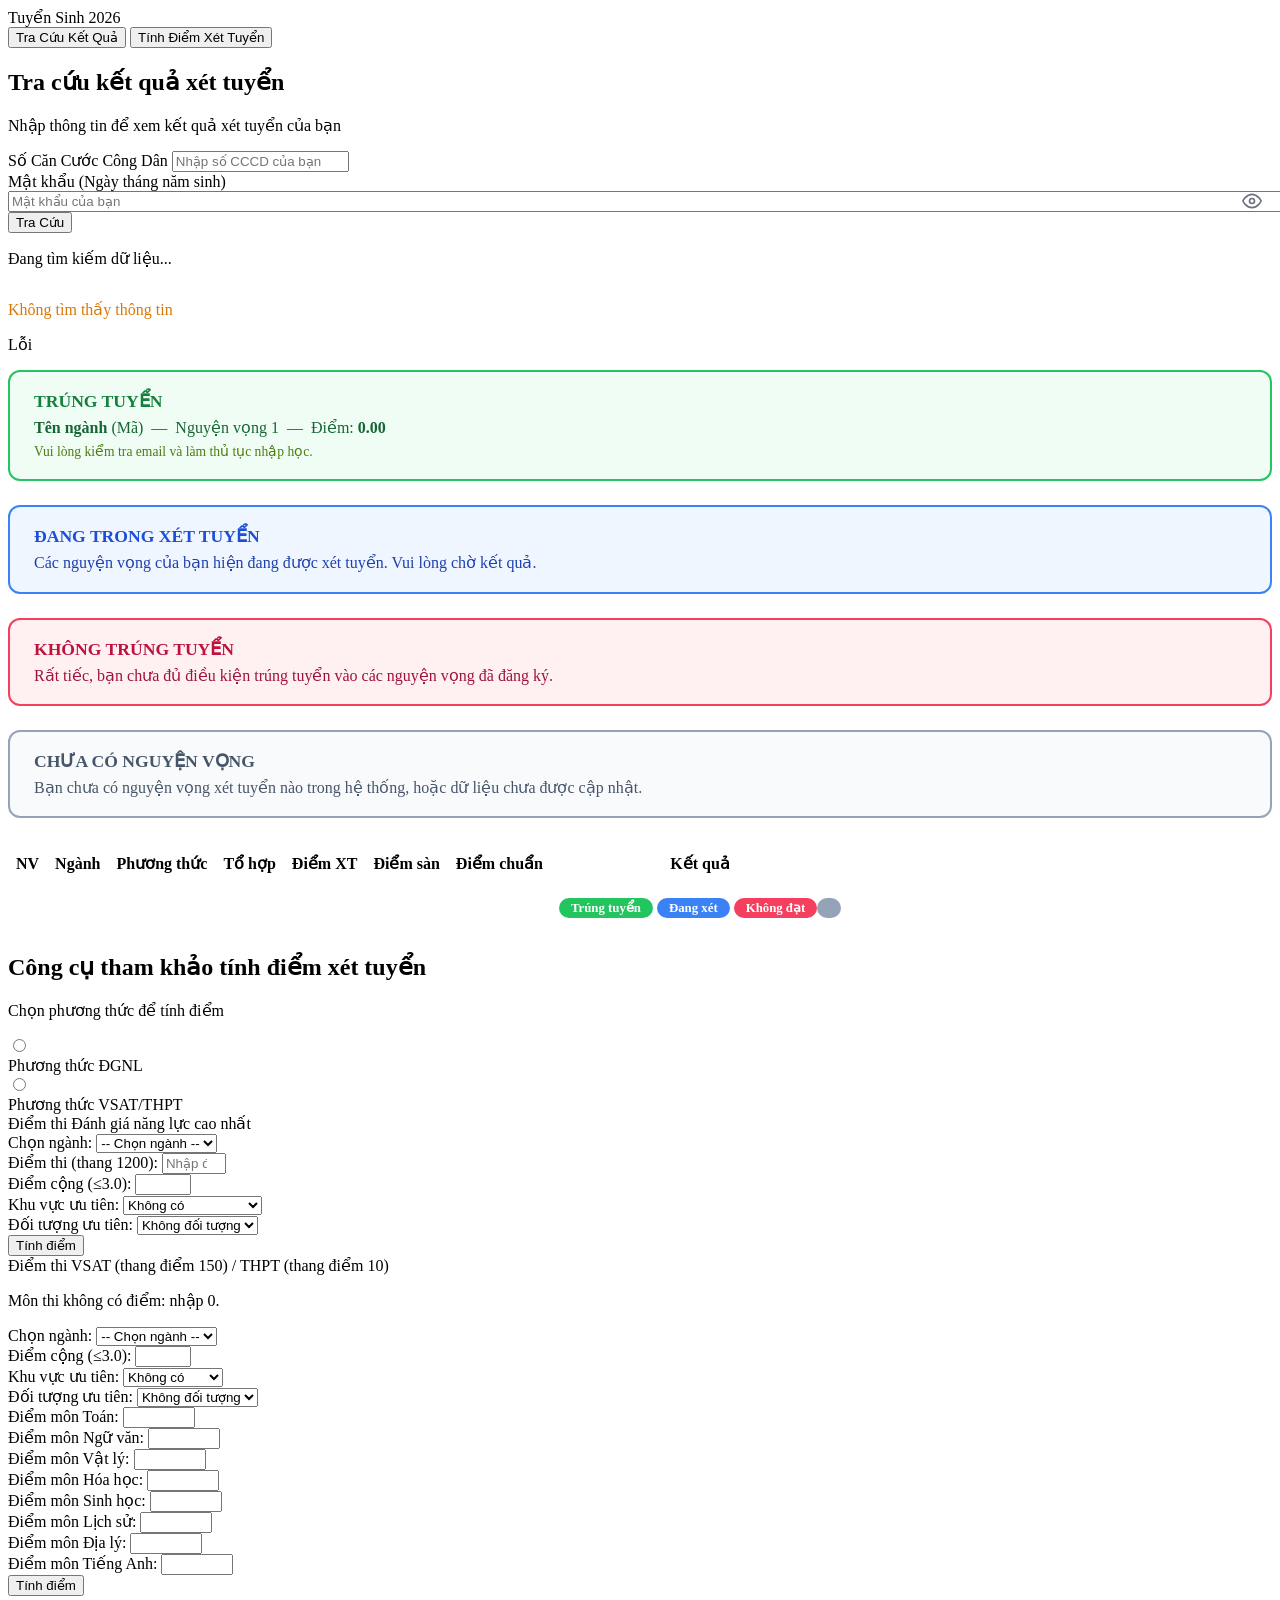
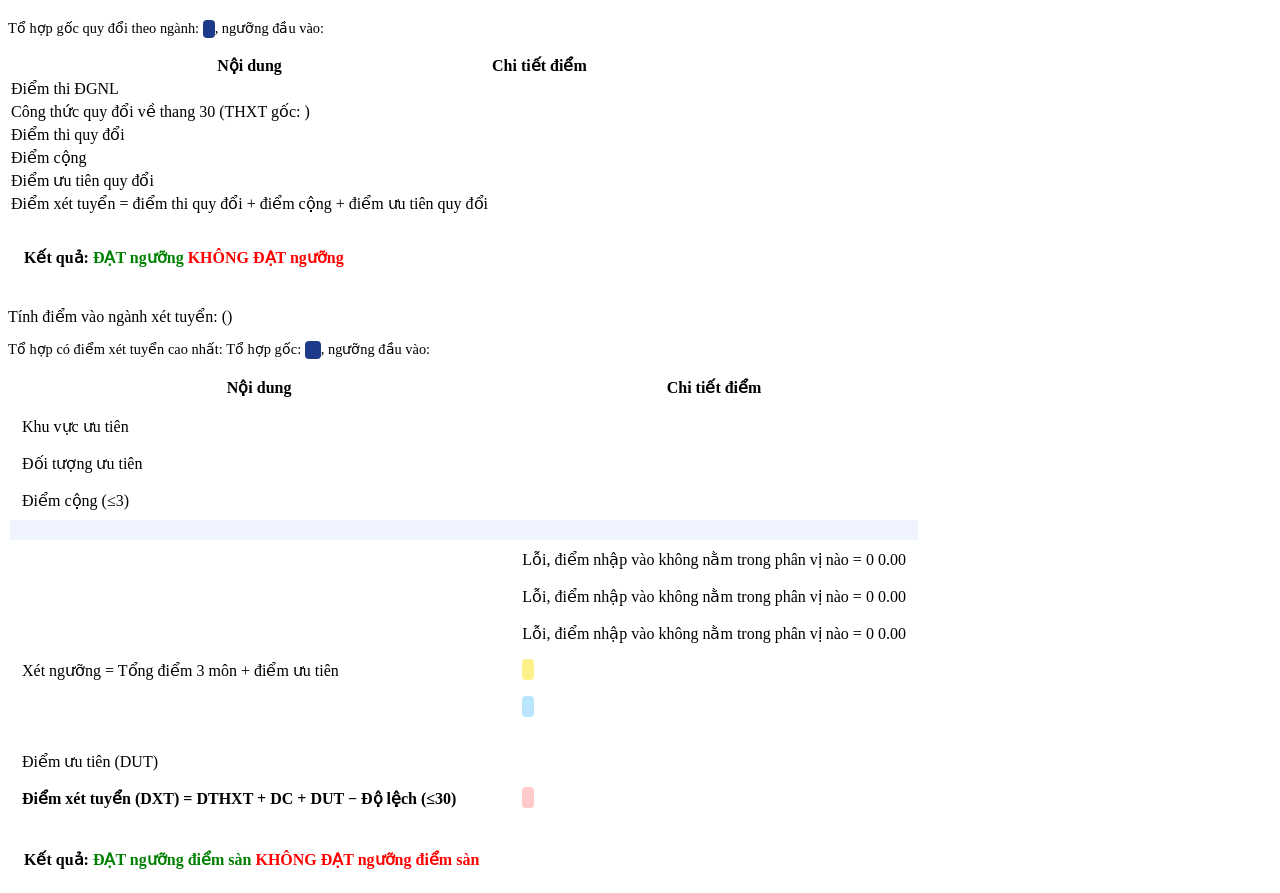
<file: src/main/webappv2/index.html>
<!DOCTYPE html>
<html lang="vi" xmlns:th="http://www.thymeleaf.org">

<head>
    <meta charset="UTF-8">
    <meta name="viewport" content="width=device-width, initial-scale=1.0">
    <title>Cổng Thông Tin Tuyển Sinh - Tra Cứu & Tính Điểm</title>
    <meta name="description" content="Tra cứu kết quả xét tuyển và tham khảo cách tính điểm xét tuyển đại học.">
    <link href="https://fonts.googleapis.com/css2?family=Inter:wght@300;400;500;600;700&display=swap" rel="stylesheet">
    <link rel="stylesheet" th:href="@{/css/styles.css}">
</head>

<body>
    <div class="background-blobs">
        <div class="blob blob-1"></div>
        <div class="blob blob-2"></div>
    </div>

    <nav class="navbar">
        <div class="nav-container">
            <div class="logo">
                <div class="logo-icon"></div>
                <span>Tuyển Sinh 2026</span>
            </div>
            <div class="nav-links">
                <button th:class="${activeTab == 'tinhdiem' ? 'nav-btn' : 'nav-btn active'}"
                    data-target="tab-tracuu">Tra Cứu Kết Quả</button>
                <button th:class="${activeTab == 'tinhdiem' ? 'nav-btn active' : 'nav-btn'}"
                    data-target="tab-tinhdiem">Tính Điểm Xét Tuyển</button>
            </div>
        </div>
    </nav>

    <main class="main-content">
        <!-- TAB TRA CỨU -->
        <section id="tab-tracuu" th:class="${activeTab == 'tinhdiem' ? 'tab-pane' : 'tab-pane active'}">
            <div class="card glass-card">
                <div class="card-header">
                    <h2>Tra cứu kết quả xét tuyển</h2>
                    <p>Nhập thông tin để xem kết quả xét tuyển của bạn</p>
                </div>

                <!-- Login Form -->
                <form id="tracuu-form" class="tracuu-form" th:action="@{/tracuu}" method="post">
                    <div class="form-group">
                        <label for="cccd">Số Căn Cước Công Dân</label>
                        <input type="text" id="cccd" name="cccd" placeholder="Nhập số CCCD của bạn" required
                            th:value="${inputCccd}">
                    </div>
                    <div class="form-group">
                        <label for="password">Mật khẩu (Ngày tháng năm sinh)</label>
                        <div style="position: relative;">
                            <input type="password" id="password" name="password" placeholder="Mật khẩu của bạn" required
                                title="Vui lòng nhập mật khẩu" style="width: 100%; padding-right: 40px;"
                                th:value="${inputPassword}">
                            <button type="button" id="togglePassword"
                                style="position: absolute; right: 10px; top: 50%; transform: translateY(-50%); background: none; border: none; cursor: pointer; color: #6b7280; padding: 0; display: flex;">
                                <svg id="eye-icon" xmlns="http://www.w3.org/2000/svg" width="20" height="20"
                                    viewBox="0 0 24 24" fill="none" stroke="currentColor" stroke-width="2"
                                    stroke-linecap="round" stroke-linejoin="round">
                                    <path d="M1 12s4-8 11-8 11 8 11 8-4 8-11 8-11-8-11-8z"></path>
                                    <circle cx="12" cy="12" r="3"></circle>
                                </svg>
                            </button>
                        </div>
                    </div>
                    <button type="submit" class="btn btn-primary btn-block">Tra Cứu</button>
                </form>

                <!-- Loading State -->
                <div id="tracuu-loading" class="hidden text-center p-4">
                    <div class="spinner"></div>
                    <p>Đang tìm kiếm dữ liệu...</p>
                </div>

                <!-- Result Area -->
                <div id="tracuu-result" class="result-area" style="margin-top: 2rem;" th:if="${result != null}">

                    <!-- Lỗi không tìm thấy -->
                    <div th:if="${!result.success}">
                        <div class="result-box error" style="border-left-color: #f59e0b;">
                            <div class="result-header" style="color: #d97706;">Không tìm thấy thông tin</div>
                            <p th:text="${result.message}">Lỗi</p>
                        </div>
                    </div>

                    <!-- Thành công -->
                    <div th:if="${result.success}">

                        <!-- Banner Trúng tuyển -->
                        <div th:if="${result.admitted}"
                            style="background: #f0fdf4; border: 2px solid #22c55e; border-radius: 12px; padding: 1.2rem 1.5rem; margin-bottom: 1.5rem;">
                            <div style="font-size: 1.1rem; font-weight: 700; color: #15803d; margin-bottom: 6px;">TRÚNG
                                TUYỂN</div>
                            <div style="color: #166534;">
                                <strong th:text="${result.admittedNV.tenNganh}">Tên ngành</strong>
                                (<span th:text="${result.admittedNV.maNganh}">Mã</span>)
                                &nbsp;—&nbsp; Nguyện vọng <span th:text="${result.admittedNV.thuTu}">1</span>
                                &nbsp;—&nbsp; Điểm: <strong
                                    th:text="${#numbers.formatDecimal(result.admittedNV.diemXetTuyen, 1, 2)}">0.00</strong>
                            </div>
                            <div style="font-size: 0.85rem; color: #4d7c0f; margin-top: 6px;">Vui lòng kiểm tra email và
                                làm thủ tục nhập học.</div>
                        </div>

                        <!-- Banner Đang xét -->
                        <div th:if="${!result.admitted and result.pending}"
                            style="background: #eff6ff; border: 2px solid #3b82f6; border-radius: 12px; padding: 1.2rem 1.5rem; margin-bottom: 1.5rem;">
                            <div style="font-size: 1.1rem; font-weight: 700; color: #1d4ed8; margin-bottom: 6px;">ĐANG
                                TRONG XÉT TUYỂN</div>
                            <div style="color: #1e40af;">Các nguyện vọng của bạn hiện đang được xét tuyển. Vui lòng chờ
                                kết quả.</div>
                        </div>

                        <!-- Banner Rớt -->
                        <div th:if="${!result.admitted and !result.pending and not #lists.isEmpty(result.nguyenVongs)}"
                            style="background: #fff1f2; border: 2px solid #f43f5e; border-radius: 12px; padding: 1.2rem 1.5rem; margin-bottom: 1.5rem;">
                            <div style="font-size: 1.1rem; font-weight: 700; color: #be123c; margin-bottom: 6px;">KHÔNG
                                TRÚNG TUYỂN</div>
                            <div style="color: #9f1239;">Rất tiếc, bạn chưa đủ điều kiện trúng tuyển vào các nguyện vọng
                                đã đăng ký.</div>
                        </div>

                        <!-- Banner Không có nguyện vọng -->
                        <div th:if="${#lists.isEmpty(result.nguyenVongs)}"
                            style="background: #f8fafc; border: 2px solid #94a3b8; border-radius: 12px; padding: 1.2rem 1.5rem; margin-bottom: 1.5rem;">
                            <div style="font-size: 1.1rem; font-weight: 700; color: #475569; margin-bottom: 6px;">CHƯA
                                CÓ NGUYỆN VỌNG</div>
                            <div style="color: #475569;">Bạn chưa có nguyện vọng xét tuyển nào trong hệ thống, hoặc dữ
                                liệu chưa được cập nhật.</div>
                        </div>

                        <!-- Bảng chi tiết -->
                        <div th:if="${not #lists.isEmpty(result.nguyenVongs)}"
                            style="overflow-x:auto; margin-bottom: 1.5rem;">
                            <table class="result-table"
                                style="min-width:700px; border-collapse: separate; border-spacing: 0;">
                                <thead>
                                    <tr>
                                        <th style="text-align:center;padding:12px 8px;">NV</th>
                                        <th style="padding:12px 8px;">Ngành</th>
                                        <th style="padding:12px 8px;">Phương thức</th>
                                        <th style="text-align:center;padding:12px 8px;">Tổ hợp</th>
                                        <th style="text-align:center;padding:12px 8px;">Điểm XT</th>
                                        <th style="text-align:center;padding:12px 8px;">Điểm sàn</th>
                                        <th style="text-align:center;padding:12px 8px;">Điểm chuẩn</th>
                                        <th style="text-align:center;padding:12px 8px;">Kết quả</th>
                                    </tr>
                                </thead>
                                <tbody>
                                    <tr th:each="nv : ${result.nguyenVongs}">
                                        <td style="text-align:center;font-weight:700;padding:12px 8px;"
                                            th:text="${nv.thuTu}"></td>
                                        <td style="padding:12px 8px;">
                                            <strong th:text="${nv.tenNganh}"></strong><br>
                                            <span style="font-size:0.8rem;color:#64748b;margin-top:2px;display:block;"
                                                th:text="${nv.maNganh}"></span>
                                        </td>
                                        <td style="padding:12px 8px;" th:text="${nv.phuongThuc}"></td>
                                        <td style="text-align:center;padding:12px 8px;" th:text="${nv.toHop}"></td>
                                        <td style="text-align:center;font-weight:700;color:#1e3a8a;padding:12px 8px;"
                                            th:text="${nv.diemXetTuyen != null ? #numbers.formatDecimal(nv.diemXetTuyen, 1, 2) : '—'}">
                                        </td>
                                        <td style="text-align:center;padding:12px 8px;"
                                            th:text="${nv.diemSan != null ? #numbers.formatDecimal(nv.diemSan, 1, 2) : '—'}">
                                        </td>
                                        <td style="text-align:center;padding:12px 8px;"
                                            th:text="${nv.diemChuan != null ? #numbers.formatDecimal(nv.diemChuan, 1, 2) : '—'}">
                                        </td>
                                        <td style="text-align:center;padding:12px 8px;">
                                            <span
                                                th:if="${nv.ketQua != null and (nv.ketQua == 'yes' or nv.ketQua == 'Đậu' or nv.ketQua == 'Trúng tuyển')}"
                                                style="background:#22c55e;color:#fff;padding:3px 12px;border-radius:999px;font-size:0.8rem;font-weight:600;">Trúng
                                                tuyển</span>
                                            <span th:if="${nv.ketQua == null or nv.ketQua == ''}"
                                                style="background:#3b82f6;color:#fff;padding:3px 12px;border-radius:999px;font-size:0.8rem;font-weight:600;">Đang
                                                xét</span>
                                            <span
                                                th:if="${nv.ketQua != null and (nv.ketQua == 'duoisan' or nv.ketQua == 'rớt' or nv.ketQua == 'không trúng')}"
                                                style="background:#f43f5e;color:#fff;padding:3px 12px;border-radius:999px;font-size:0.8rem;font-weight:600;">Không
                                                đạt</span>
                                            <span
                                                th:if="${nv.ketQua != null and nv.ketQua != 'yes' and nv.ketQua != 'Đậu' and nv.ketQua != 'Trúng tuyển' and nv.ketQua != 'duoisan' and nv.ketQua != 'rớt' and nv.ketQua != 'không trúng' and nv.ketQua != ''}"
                                                th:text="${nv.ketQua}"
                                                style="background:#94a3b8;color:#fff;padding:3px 12px;border-radius:999px;font-size:0.8rem;"></span>
                                        </td>
                                    </tr>
                                </tbody>
                            </table>
                        </div>
                    </div>
                </div>
            </div>
        </section>

        <!-- TAB TÍNH ĐIỂM -->
        <section id="tab-tinhdiem" th:class="${activeTab == 'tinhdiem' ? 'tab-pane active' : 'tab-pane'}">
            <div class="card glass-card calculator-card">
                <div class="card-header">
                    <h2>Công cụ tham khảo tính điểm xét tuyển</h2>
                    <p>Chọn phương thức để tính điểm</p>

                    <div class="method-selector">
                        <label class="radio-card">
                            <input type="radio" name="calc-method" value="dgnl"
                                th:checked="${activeCalcMethod != 'vsat'}">
                            <div class="radio-card-content">Phương thức ĐGNL</div>
                        </label>
                        <label class="radio-card">
                            <input type="radio" name="calc-method" value="vsat"
                                th:checked="${activeCalcMethod == 'vsat'}">
                            <div class="radio-card-content">Phương thức VSAT/THPT</div>
                        </label>
                    </div>
                </div>

                <!-- FORM ĐGNL -->
                <form id="form-dgnl" th:class="${activeCalcMethod == 'vsat' ? 'calc-form hidden' : 'calc-form'}"
                    th:action="@{/dgnl}" method="post">
                    <div class="form-title text-red">Điểm thi Đánh giá năng lực cao nhất</div>

                    <div class="form-grid">
                        <div class="form-group">
                            <label>Chọn ngành:</label>
                            <select id="dgnl-nganh" name="maNganh" class="select-modern">
                                <option value="">-- Chọn ngành --</option>
                                <option th:each="n : ${nganhList}" th:value="${n.manganh}" th:text="${n.tennganh}"
                                    th:selected="${dgnlInput != null and n.manganh == dgnlInput.maNganh}"></option>
                            </select>
                        </div>
                        <div class="form-group">
                            <label>Điểm thi (thang 1200):</label>
                            <input type="number" id="dgnl-diemthi" name="diemThi"
                                th:value="${dgnlInput != null ? dgnlInput.diemThi : ''}" placeholder="Nhập điểm thi"
                                max="1200" min="0" step="1">
                        </div>
                        <div class="form-group">
                            <label>Điểm cộng (≤3.0):</label>
                            <input type="number" id="dgnl-diemcong" name="diemCong"
                                th:value="${dgnlInput != null and dgnlInput.diemCong != null ? dgnlInput.diemCong : 0}"
                                step="0.1" max="3" min="0">
                        </div>
                        <div class="form-group">
                            <label>Khu vực ưu tiên:</label>
                            <select id="dgnl-khuvuc" name="khuVuc" class="select-modern">
                                <option value="0"
                                    th:selected="${dgnlInput == null or dgnlInput.khuVuc == null or dgnlInput.khuVuc == 0}">
                                    Không có</option>
                                <option value="0.75"
                                    th:selected="${dgnlInput != null and dgnlInput.khuVuc != null and dgnlInput.khuVuc == 0.75}">
                                    Khu vực 1 (0.75)</option>
                                <option value="0.50"
                                    th:selected="${dgnlInput != null and dgnlInput.khuVuc != null and dgnlInput.khuVuc == 0.50}">
                                    Khu vực 2NT (0.50)</option>
                                <option value="0.25"
                                    th:selected="${dgnlInput != null and dgnlInput.khuVuc != null and dgnlInput.khuVuc == 0.25}">
                                    Khu vực 2 (0.25)</option>
                            </select>
                        </div>
                        <div class="form-group">
                            <label>Đối tượng ưu tiên:</label>
                            <select id="dgnl-doituong" name="doiTuong" class="select-modern">
                                <option value="0"
                                    th:selected="${dgnlInput == null or dgnlInput.doiTuong == null or dgnlInput.doiTuong == 0}">
                                    Không đối tượng</option>
                                <option value="1" th:selected="${dgnlInput != null and dgnlInput.doiTuong == 1}">Đối
                                    tượng 1</option>
                                <option value="2" th:selected="${dgnlInput != null and dgnlInput.doiTuong == 2}">Đối
                                    tượng 2</option>
                                <option value="3" th:selected="${dgnlInput != null and dgnlInput.doiTuong == 3}">Đối
                                    tượng 3</option>
                                <option value="4" th:selected="${dgnlInput != null and dgnlInput.doiTuong == 4}">Đối
                                    tượng 4</option>
                                <option value="5" th:selected="${dgnlInput != null and dgnlInput.doiTuong == 5}">Đối
                                    tượng 5</option>
                                <option value="6" th:selected="${dgnlInput != null and dgnlInput.doiTuong == 6}">Đối
                                    tượng 6</option>
                                <option value="7" th:selected="${dgnlInput != null and dgnlInput.doiTuong == 7}">Đối
                                    tượng 7</option>
                            </select>
                        </div>
                    </div>
                    <div class="form-actions">
                        <button type="submit" class="btn btn-primary">Tính điểm</button>
                    </div>
                </form>

                <!-- FORM VSAT -->
                <form id="form-vsat" th:class="${activeCalcMethod == 'vsat' ? 'calc-form' : 'calc-form hidden'}"
                    th:action="@{/vsat}" method="post">
                    <div class="form-title text-red">Điểm thi VSAT (thang điểm 150) / THPT (thang điểm 10)</div>
                    <p class="form-hint">Môn thi không có điểm: nhập 0.</p>

                    <div class="form-grid-3">
                        <div class="col-left">
                            <div class="form-group">
                                <label>Chọn ngành:</label>
                                <select id="vsat-nganh" name="maNganh" class="select-modern">
                                    <option value="">-- Chọn ngành --</option>
                                    <option th:each="n : ${nganhList}" th:value="${n.manganh}" th:text="${n.tennganh}"
                                        th:selected="${vsatInput != null and n.manganh == vsatInput.maNganh}"></option>
                                </select>
                            </div>
                            <div class="form-group">
                                <label>Điểm cộng (≤3.0):</label>
                                <input type="number" id="vsat-diemcong" name="diemCong"
                                    th:value="${vsatInput != null and vsatInput.diemCong != null ? vsatInput.diemCong : 0}"
                                    step="0.1" max="3" min="0">
                            </div>
                            <div class="form-group">
                                <label>Khu vực ưu tiên:</label>
                                <select id="vsat-khuvuc" name="khuVuc" class="select-modern">
                                    <option value="0"
                                        th:selected="${vsatInput == null or vsatInput.khuVuc == null or vsatInput.khuVuc == 0}">
                                        Không có</option>
                                    <option value="0.75"
                                        th:selected="${vsatInput != null and vsatInput.khuVuc != null and vsatInput.khuVuc == 0.75}">
                                        Khu vực 1</option>
                                    <option value="0.50"
                                        th:selected="${vsatInput != null and vsatInput.khuVuc != null and vsatInput.khuVuc == 0.50}">
                                        Khu vực 2NT</option>
                                    <option value="0.25"
                                        th:selected="${vsatInput != null and vsatInput.khuVuc != null and vsatInput.khuVuc == 0.25}">
                                        Khu vực 2</option>
                                </select>
                            </div>
                            <div class="form-group">
                                <label>Đối tượng ưu tiên:</label>
                                <select id="vsat-doituong" name="doiTuong" class="select-modern">
                                    <option value="0"
                                        th:selected="${vsatInput == null or vsatInput.doiTuong == null or vsatInput.doiTuong == 0}">
                                        Không đối tượng</option>
                                    <option value="1" th:selected="${vsatInput != null and vsatInput.doiTuong == 1}">Đối
                                        tượng 1</option>
                                    <option value="2" th:selected="${vsatInput != null and vsatInput.doiTuong == 2}">Đối
                                        tượng 2</option>
                                    <option value="3" th:selected="${vsatInput != null and vsatInput.doiTuong == 3}">Đối
                                        tượng 3</option>
                                    <option value="4" th:selected="${vsatInput != null and vsatInput.doiTuong == 4}">Đối
                                        tượng 4</option>
                                    <option value="5" th:selected="${vsatInput != null and vsatInput.doiTuong == 5}">Đối
                                        tượng 5</option>
                                    <option value="6" th:selected="${vsatInput != null and vsatInput.doiTuong == 6}">Đối
                                        tượng 6</option>
                                    <option value="7" th:selected="${vsatInput != null and vsatInput.doiTuong == 7}">Đối
                                        tượng 7</option>
                                </select>
                            </div>
                        </div>
                        <div class="col-middle">
                            <div class="form-group">
                                <label>Điểm môn Toán:</label>
                                <input type="number" id="vsat-toan" name="toan"
                                    th:value="${vsatInput != null and vsatInput.toan != null ? vsatInput.toan : 0}"
                                    max="150" min="0" step="0.1">
                            </div>
                            <div class="form-group">
                                <label>Điểm môn Ngữ văn:</label>
                                <input type="number" id="vsat-van" name="van"
                                    th:value="${vsatInput != null and vsatInput.van != null ? vsatInput.van : 0}"
                                    max="150" min="0" step="0.1">
                            </div>
                            <div class="form-group">
                                <label>Điểm môn Vật lý:</label>
                                <input type="number" id="vsat-ly" name="ly"
                                    th:value="${vsatInput != null and vsatInput.ly != null ? vsatInput.ly : 0}"
                                    max="150" min="0" step="0.1">
                            </div>
                            <div class="form-group">
                                <label>Điểm môn Hóa học:</label>
                                <input type="number" id="vsat-hoa" name="hoa"
                                    th:value="${vsatInput != null and vsatInput.hoa != null ? vsatInput.hoa : 0}"
                                    max="150" min="0" step="0.1">
                            </div>
                        </div>
                        <div class="col-right">
                            <div class="form-group">
                                <label>Điểm môn Sinh học:</label>
                                <input type="number" id="vsat-sinh" name="sinh"
                                    th:value="${vsatInput != null and vsatInput.sinh != null ? vsatInput.sinh : 0}"
                                    max="150" min="0" step="0.1">
                            </div>
                            <div class="form-group">
                                <label>Điểm môn Lịch sử:</label>
                                <input type="number" id="vsat-su" name="su"
                                    th:value="${vsatInput != null and vsatInput.su != null ? vsatInput.su : 0}"
                                    max="150" min="0" step="0.1">
                            </div>
                            <div class="form-group">
                                <label>Điểm môn Địa lý:</label>
                                <input type="number" id="vsat-dia" name="dia"
                                    th:value="${vsatInput != null and vsatInput.dia != null ? vsatInput.dia : 0}"
                                    max="150" min="0" step="0.1">
                            </div>
                            <div class="form-group">
                                <label>Điểm môn Tiếng Anh:</label>
                                <input type="number" id="vsat-anh" name="anh"
                                    th:value="${vsatInput != null and vsatInput.anh != null ? vsatInput.anh : 0}"
                                    max="150" min="0" step="0.1">
                            </div>
                        </div>
                    </div>
                    <div class="form-actions center">
                        <button type="submit" class="btn btn-primary">Tính điểm</button>
                    </div>
                </form>
            </div>

            <!-- KẾT QUẢ ĐGNL (Thymeleaf SSR) -->
            <div th:if="${dgnlResult != null and dgnlResult.success}" id="result-dgnl"
                class="card glass-card calc-result" th:classappend="${activeCalcMethod == 'vsat' ? 'hidden' : ''}"
                style="margin-top:1.5rem;">
                <div class="result-header text-red"
                    th:text="'Tính quy đổi điểm xét tuyển ĐGNL: ' + ${dgnlResult.tenNganh}"></div>
                <p style="font-size:0.9rem;margin-bottom:1rem;">
                    Tổ hợp gốc quy đổi theo ngành: <span
                        style="background:#1e3a8a;color:white;padding:2px 6px;border-radius:4px;font-size:0.8rem;"
                        th:text="${dgnlResult.toHop}"></span>,
                    ngưỡng đầu vào: <span th:text="${dgnlResult.diemNguong}"></span>
                </p>
                <div style="overflow-x:auto;">
                    <table class="result-table">
                        <thead>
                            <tr>
                                <th>Nội dung</th>
                                <th>Chi tiết điểm</th>
                            </tr>
                        </thead>
                        <tbody>
                            <tr>
                                <td>Điểm thi ĐGNL</td>
                                <td
                                    th:text="${#numbers.formatDecimal(dgnlResult.diemThi != null ? dgnlResult.diemThi : 0.0, 1, 2)}">
                                </td>
                            </tr>
                            <tr>
                                <td>Công thức quy đổi về thang 30 (THXT gốc: <span
                                        th:text="${dgnlResult.toHop}"></span>)</td>
                                <td>
                                    <span th:if="${dgnlResult.diema != null}"
                                        th:text="|${#numbers.formatDecimal(dgnlResult.diemc ?: 0.0, 1, 2)} + ( ${#numbers.formatDecimal(dgnlResult.diemThi ?: 0.0, 1, 2)} - ${#numbers.formatDecimal(dgnlResult.diema ?: 0.0, 1, 2)} ) / ( ${#numbers.formatDecimal(dgnlResult.diemb ?: 0.0, 1, 2)} - ${#numbers.formatDecimal(dgnlResult.diema ?: 0.0, 1, 2)} ) * ( ${#numbers.formatDecimal(dgnlResult.diemd ?: dgnlResult.diemc ?: 0.0, 1, 2)} - ${#numbers.formatDecimal(dgnlResult.diemc ?: 0.0, 1, 2)} )|"></span>
                                    <span th:if="${dgnlResult.diema == null}"
                                        th:text="${#numbers.formatDecimal(dgnlResult.diemQuyDoi ?: 0.0, 1, 2)}"></span>
                                </td>
                            </tr>
                            <tr>
                                <td>Điểm thi quy đổi</td>
                                <td
                                    th:text="${#numbers.formatDecimal(dgnlResult.diemQuyDoi != null ? dgnlResult.diemQuyDoi : 0.0, 1, 2)}">
                                </td>
                            </tr>
                            <tr>
                                <td>Điểm cộng</td>
                                <td th:text="${#numbers.formatDecimal(dgnlResult.diemCong, 1, 2)}"></td>
                            </tr>
                            <tr>
                                <td>Điểm ưu tiên quy đổi</td>
                                <td th:text="${#numbers.formatDecimal(dgnlResult.diemUuTien, 1, 2)}"></td>
                            </tr>
                            <tr>
                                <td>Điểm xét tuyển = điểm thi quy đổi + điểm cộng + điểm ưu tiên quy đổi</td>
                                <td th:text="${#numbers.formatDecimal(dgnlResult.diemXetTuyen, 1, 2)}"></td>
                            </tr>
                        </tbody>
                    </table>
                </div>
                <div style="margin-top:1rem;padding:1rem;border-radius:0.5rem;"
                    th:styleappend="${dgnlResult.isDat ? 'background:#f0fdf4;border:1px solid #bbf7d0;' : 'background:#fff1f2;border:1px solid #fecdd3;'}">
                    <strong>Kết quả:</strong>
                    <span th:if="${dgnlResult.isDat}" style="color:green;font-weight:700;">ĐẠT ngưỡng</span>
                    <span th:if="${!dgnlResult.isDat}" style="color:red;font-weight:700;">KHÔNG ĐẠT ngưỡng</span>
                </div>
            </div>

            <!-- KẾT QUẢ VSAT (Thymeleaf SSR) -->
            <div th:if="${vsatResult != null and vsatResult.success}" id="result-vsat"
                class="card glass-card calc-result" th:classappend="${activeCalcMethod != 'vsat' ? 'hidden' : ''}"
                style="margin-top:1.5rem;">
                <div class="result-header text-red">Tính điểm vào ngành xét tuyển: <strong
                        th:text="${vsatResult.tenNganh}"></strong> (<span th:text="${vsatResult.maNganh}"></span>)</div>
                <p style="font-size:0.9rem;margin-bottom:0.5rem;">
                    Tổ hợp có điểm xét tuyển cao nhất: <span class="text-red"><strong
                            th:text="${vsatResult.toHop + ', ' + #numbers.formatDecimal(vsatResult.diemXetTuyen, 1, 2) + ' điểm.'}"></strong></span>
                    Tổ hợp gốc: <span
                        style="background:#1e3a8a;color:white;padding:2px 8px;border-radius:4px;font-size:0.8rem;font-weight:600;"
                        th:text="${vsatResult.tohopGoc}"></span>,
                    ngưỡng đầu vào: <strong
                        th:text="${vsatResult.diemNguong != null ? vsatResult.diemNguong : '—'}"></strong>
                </p>
                <div style="overflow-x:auto;">
                    <table class="result-table" style="min-width:680px;">
                        <thead>
                            <tr>
                                <th style="width:55%;padding:10px 12px;">Nội dung</th>
                                <th style="padding:10px 12px;">Chi tiết điểm</th>
                            </tr>
                        </thead>
                        <tbody>
                            <tr>
                                <td style="padding:8px 12px;" th:text="${'Khu vực ưu tiên: ' + vsatResult.khuVucName}">
                                    Khu vực ưu tiên</td>
                                <td style="padding:8px 12px;"
                                    th:text="${#numbers.formatDecimal(vsatResult.khuVucValue ?: 0.0, 1, 2)}"></td>
                            </tr>
                            <tr>
                                <td style="padding:8px 12px;"
                                    th:text="${'Đối tượng ưu tiên: ' + vsatResult.doiTuongName}">Đối tượng ưu tiên</td>
                                <td style="padding:8px 12px;"
                                    th:text="${#numbers.formatDecimal(vsatResult.doiTuongValue ?: 0.0, 1, 2)}"></td>
                            </tr>
                            <tr>
                                <td style="padding:8px 12px;">Điểm cộng (≤3)</td>
                                <td style="padding:8px 12px;"
                                    th:text="${#numbers.formatDecimal(vsatResult.diemCong, 1, 2)}"></td>
                            </tr>
                            <th:block th:each="th, iter : ${vsatResult.toHopDetails}">
                                <tr style="background:#f0f4ff;">
                                    <td colspan="2" style="padding:10px 12px;font-weight:700;font-size:0.95rem;"
                                        th:text="${(iter.index+1) + ') Tổ hợp: ' + th['maTohop'] + ' &mdash; ' + (th['mon1Name'] != null ? th['mon1Name'] : th['mon1']) + ', ' + (th['mon2Name'] != null ? th['mon2Name'] : th['mon2']) + ', ' + (th['mon3Name'] != null ? th['mon3Name'] : th['mon3'])}">
                                    </td>
                                </tr>
                                <tr>
                                    <td style="padding:8px 12px;"
                                        th:text="${'Điểm môn ' + th['mon1'] + ':' + th['m1Val']}"></td>
                                    <td style="padding:8px 12px;">
                                        <span th:if="${th['m1Error']}" class="text-red">Lỗi, điểm nhập vào không nằm
                                            trong phân vị nào = 0</span>
                                        <span th:if="${!th['m1Error'] and th['m1Val'] <= 0}">0.00</span>
                                        <span th:if="${!th['m1Error'] and th['m1Val'] > 0 and th['m1Diema'] != null}"
                                            th:text="${#numbers.formatDecimal(th['m1Diemc'] ?: 0.0, 1, 2) + ' + ( ' + #numbers.formatDecimal(th['m1Val'] ?: 0.0, 1, 2) + ' - ' + #numbers.formatDecimal(th['m1Diema'] ?: 0.0, 1, 2) + ' ) / ( ' + #numbers.formatDecimal(th['m1Diemb'] ?: 0.0, 1, 2) + ' - ' + #numbers.formatDecimal(th['m1Diema'] ?: 0.0, 1, 2) + ' ) * ( ' + #numbers.formatDecimal(th['m1Diemd'] ?: 0.0, 1, 2) + ' - ' + #numbers.formatDecimal(th['m1Diemc'] ?: 0.0, 1, 2) + ' ) = ' + #numbers.formatDecimal(th['m1Conv'] ?: 0.0, 1, 2)}"></span>
                                        <span th:if="${!th['m1Error'] and th['m1Val'] > 0 and th['m1Diema'] == null}"
                                            th:text="${#numbers.formatDecimal(th['m1Conv'] ?: 0.0, 1, 2)}"></span>
                                    </td>
                                </tr>
                                <tr>
                                    <td style="padding:8px 12px;"
                                        th:text="${'Điểm môn ' + th['mon2'] + ':' + th['m2Val']}"></td>
                                    <td style="padding:8px 12px;">
                                        <span th:if="${th['m2Error']}" class="text-red">Lỗi, điểm nhập vào không nằm
                                            trong phân vị nào = 0</span>
                                        <span th:if="${!th['m2Error'] and th['m2Val'] <= 0}">0.00</span>
                                        <span th:if="${!th['m2Error'] and th['m2Val'] > 0 and th['m2Diema'] != null}"
                                            th:text="${#numbers.formatDecimal(th['m2Diemc'] ?: 0.0, 1, 2) + ' + ( ' + #numbers.formatDecimal(th['m2Val'] ?: 0.0, 1, 2) + ' - ' + #numbers.formatDecimal(th['m2Diema'] ?: 0.0, 1, 2) + ' ) / ( ' + #numbers.formatDecimal(th['m2Diemb'] ?: 0.0, 1, 2) + ' - ' + #numbers.formatDecimal(th['m2Diema'] ?: 0.0, 1, 2) + ' ) * ( ' + #numbers.formatDecimal(th['m2Diemd'] ?: 0.0, 1, 2) + ' - ' + #numbers.formatDecimal(th['m2Diemc'] ?: 0.0, 1, 2) + ' ) = ' + #numbers.formatDecimal(th['m2Conv'] ?: 0.0, 1, 2)}"></span>
                                        <span th:if="${!th['m2Error'] and th['m2Val'] > 0 and th['m2Diema'] == null}"
                                            th:text="${#numbers.formatDecimal(th['m2Conv'] ?: 0.0, 1, 2)}"></span>
                                    </td>
                                </tr>
                                <tr>
                                    <td style="padding:8px 12px;"
                                        th:text="${'Điểm môn ' + th['mon3'] + ':' + th['m3Val']}"></td>
                                    <td style="padding:8px 12px;">
                                        <span th:if="${th['m3Error']}" class="text-red">Lỗi, điểm nhập vào không nằm
                                            trong phân vị nào = 0</span>
                                        <span th:if="${!th['m3Error'] and th['m3Val'] <= 0}">0.00</span>
                                        <span th:if="${!th['m3Error'] and th['m3Val'] > 0 and th['m3Diema'] != null}"
                                            th:text="${#numbers.formatDecimal(th['m3Diemc'] ?: 0.0, 1, 2) + ' + ( ' + #numbers.formatDecimal(th['m3Val'] ?: 0.0, 1, 2) + ' - ' + #numbers.formatDecimal(th['m3Diema'] ?: 0.0, 1, 2) + ' ) / ( ' + #numbers.formatDecimal(th['m3Diemb'] ?: 0.0, 1, 2) + ' - ' + #numbers.formatDecimal(th['m3Diema'] ?: 0.0, 1, 2) + ' ) * ( ' + #numbers.formatDecimal(th['m3Diemd'] ?: 0.0, 1, 2) + ' - ' + #numbers.formatDecimal(th['m3Diemc'] ?: 0.0, 1, 2) + ' ) = ' + #numbers.formatDecimal(th['m3Conv'] ?: 0.0, 1, 2)}"></span>
                                        <span th:if="${!th['m3Error'] and th['m3Val'] > 0 and th['m3Diema'] == null}"
                                            th:text="${#numbers.formatDecimal(th['m3Conv'] ?: 0.0, 1, 2)}"></span>
                                    </td>
                                </tr>
                                <tr>
                                    <td style="padding:8px 12px;">Xét ngưỡng = Tổng điểm 3 môn + điểm ưu tiên</td>
                                    <td style="padding:8px 12px;">
                                        <span
                                            th:text="${'(' + #numbers.formatDecimal(th['m1Conv'] ?: 0.0, 1, 2) + ' + ' + #numbers.formatDecimal(th['m2Conv'] ?: 0.0, 1, 2) + ' + ' + #numbers.formatDecimal(th['m3Conv'] ?: 0.0, 1, 2) + ' + ' + #numbers.formatDecimal(vsatResult.khuVucValue ?: 0.0, 1, 1) + ' + ' + #numbers.formatDecimal(vsatResult.doiTuongValue ?: 0.0, 1, 1) + ') = '}"></span>
                                        <span
                                            style="background:#fef08a;padding:2px 6px;border-radius:4px;font-weight:700;"
                                            th:text="${#numbers.formatDecimal(th['xetNguong'], 1, 2)}"></span>
                                    </td>
                                </tr>
                                <tr>
                                    <td style="padding:8px 12px;"
                                        th:text="${'Điểm tổ hợp xét tuyển (DTHXT) = (' + th['mon1'] + ' * ' + th['hs1'] + ' + ' + th['mon2'] + ' * ' + th['hs2'] + ' + ' + th['mon3'] + ' * ' + th['hs3'] + ') / ' + (th['hs1'] + th['hs2'] + th['hs3']) + ' * 3'}">
                                    </td>
                                    <td style="padding:8px 12px;">
                                        <span
                                            th:text="${'(' + #numbers.formatDecimal(th['m1Conv'] ?: 0.0, 1, 2) + ' * ' + th['hs1'] + ' + ' + #numbers.formatDecimal(th['m2Conv'] ?: 0.0, 1, 2) + ' * ' + th['hs2'] + ' + ' + #numbers.formatDecimal(th['m3Conv'] ?: 0.0, 1, 2) + ' * ' + th['hs3'] + ') / ' + (th['hs1'] + th['hs2'] + th['hs3']) + ' * 3 = '}"></span>
                                        <span
                                            style="background:#bae6fd;padding:2px 6px;border-radius:4px;font-weight:700;"
                                            th:text="${#numbers.formatDecimal(th['dthxt'], 1, 3)}"></span>
                                    </td>
                                </tr>
                                <tr>
                                    <td style="padding:8px 12px;"
                                        th:text="${'Độ lệch với TH Gốc (' + vsatResult.tohopGoc + ')'}"></td>
                                    <td style="padding:8px 12px;" th:text="${th['dolech']}"></td>
                                </tr>
                                <tr>
                                    <td style="padding:8px 12px;">Điểm ưu tiên (DUT)</td>
                                    <td style="padding:8px 12px;" th:text="${#numbers.formatDecimal(th['dut'], 1, 2)}">
                                    </td>
                                </tr>
                                <tr>
                                    <td style="padding:8px 12px;font-weight:600;">Điểm xét tuyển (DXT) = DTHXT + DC +
                                        DUT − Độ lệch (≤30)</td>
                                    <td style="padding:8px 12px;">
                                        <span
                                            th:text="${#numbers.formatDecimal(th['dthxt'], 1, 3) + ' + ' + #numbers.formatDecimal(th['dc'] ?: 0.0, 1, 1) + ' + ' + #numbers.formatDecimal(th['dut'] ?: 0.0, 1, 1) + ' -(' + th['dolech'] + ') => '}"></span>
                                        <span
                                            style="background:#fecaca;color:#b91c1c;padding:2px 6px;border-radius:4px;font-weight:700;"
                                            th:text="${#numbers.formatDecimal(th['diemXetTuyen'], 1, 2)}"></span>
                                    </td>
                                </tr>
                            </th:block>
                        </tbody>
                    </table>
                </div>
                <div style="margin-top:1rem;padding:1rem;border-radius:0.5rem;"
                    th:styleappend="${vsatResult.isDat ? 'background:#f0fdf4;border:1px solid #bbf7d0;' : 'background:#fff1f2;border:1px solid #fecdd3;'}">
                    <strong>Kết quả:</strong>
                    <span th:if="${vsatResult.isDat}" style="color:green;font-weight:700;">ĐẠT ngưỡng điểm sàn</span>
                    <span th:if="${!vsatResult.isDat}" style="color:red;font-weight:700;">KHÔNG ĐẠT ngưỡng điểm
                        sàn</span>
                </div>
            </div>
        </section>
    </main>

    <script th:src="@{/js/app.js?v=2}"></script>
</body>

</html>
</file>
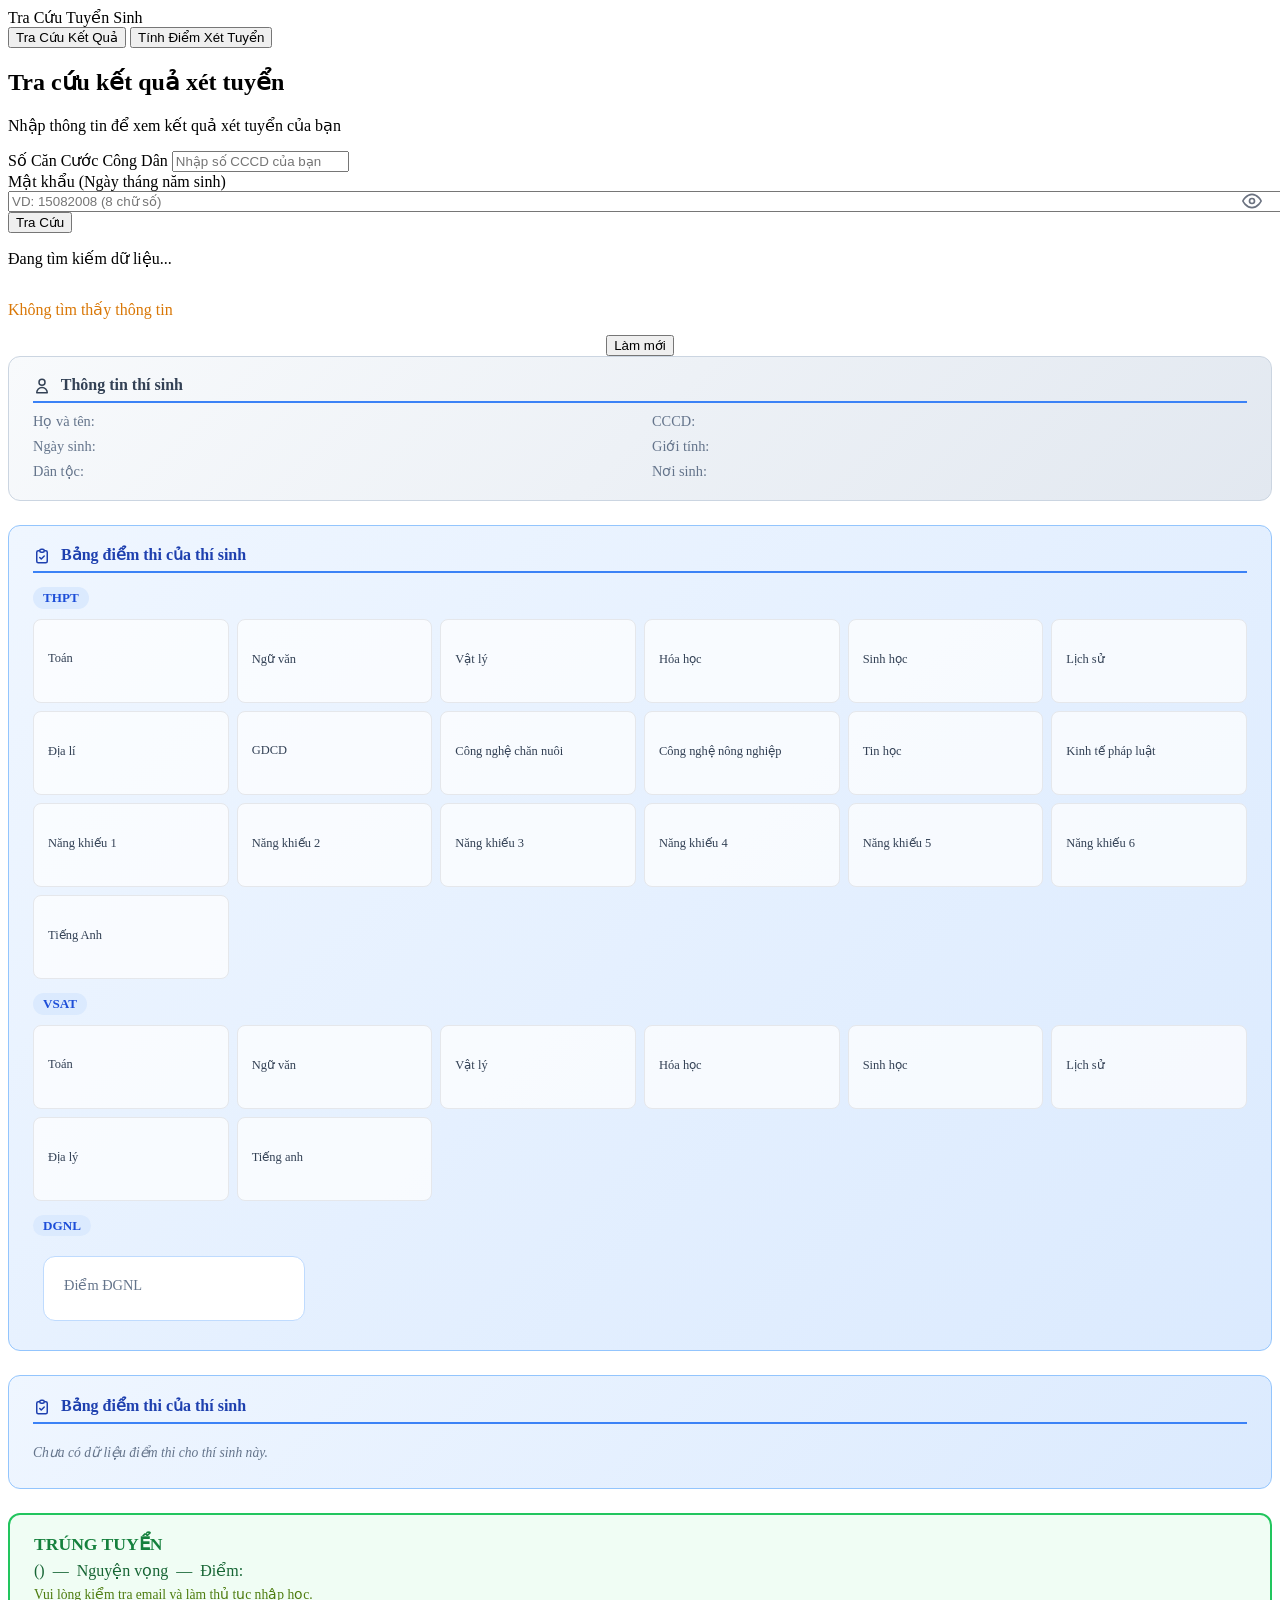
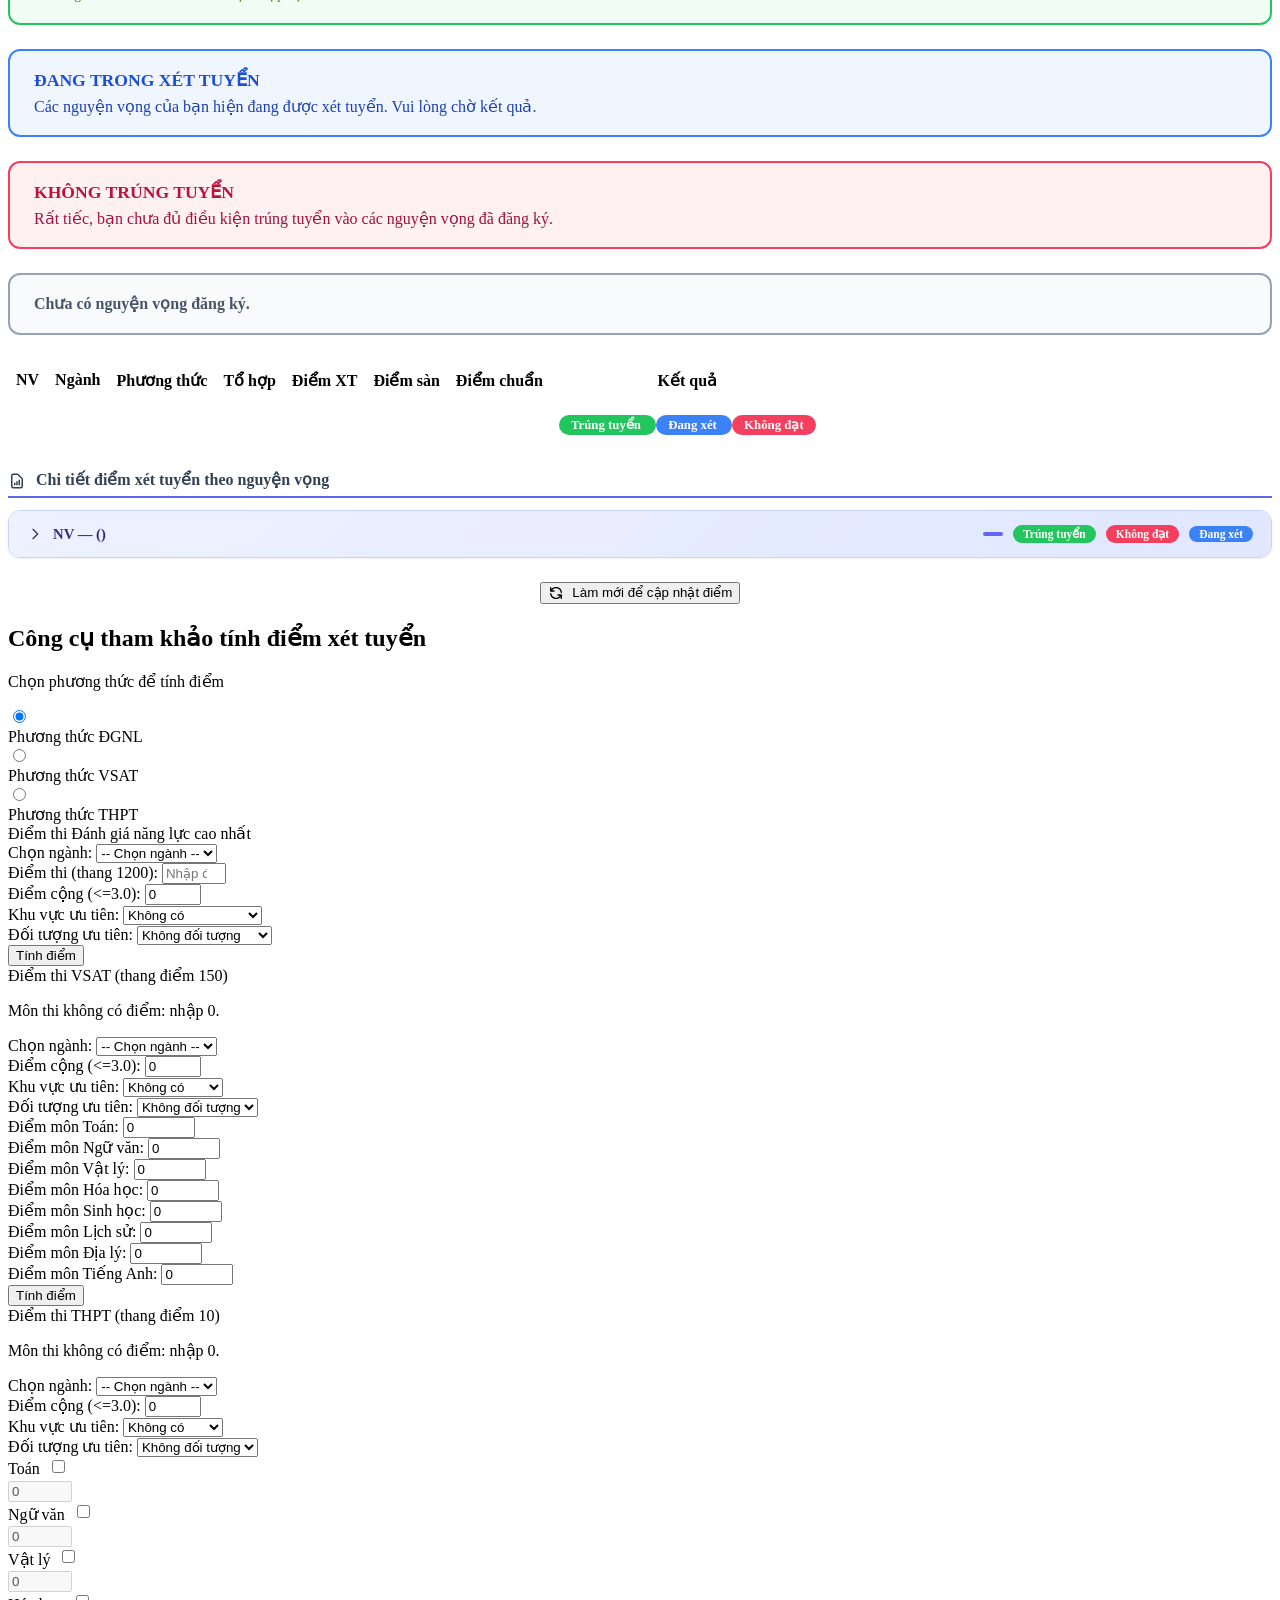
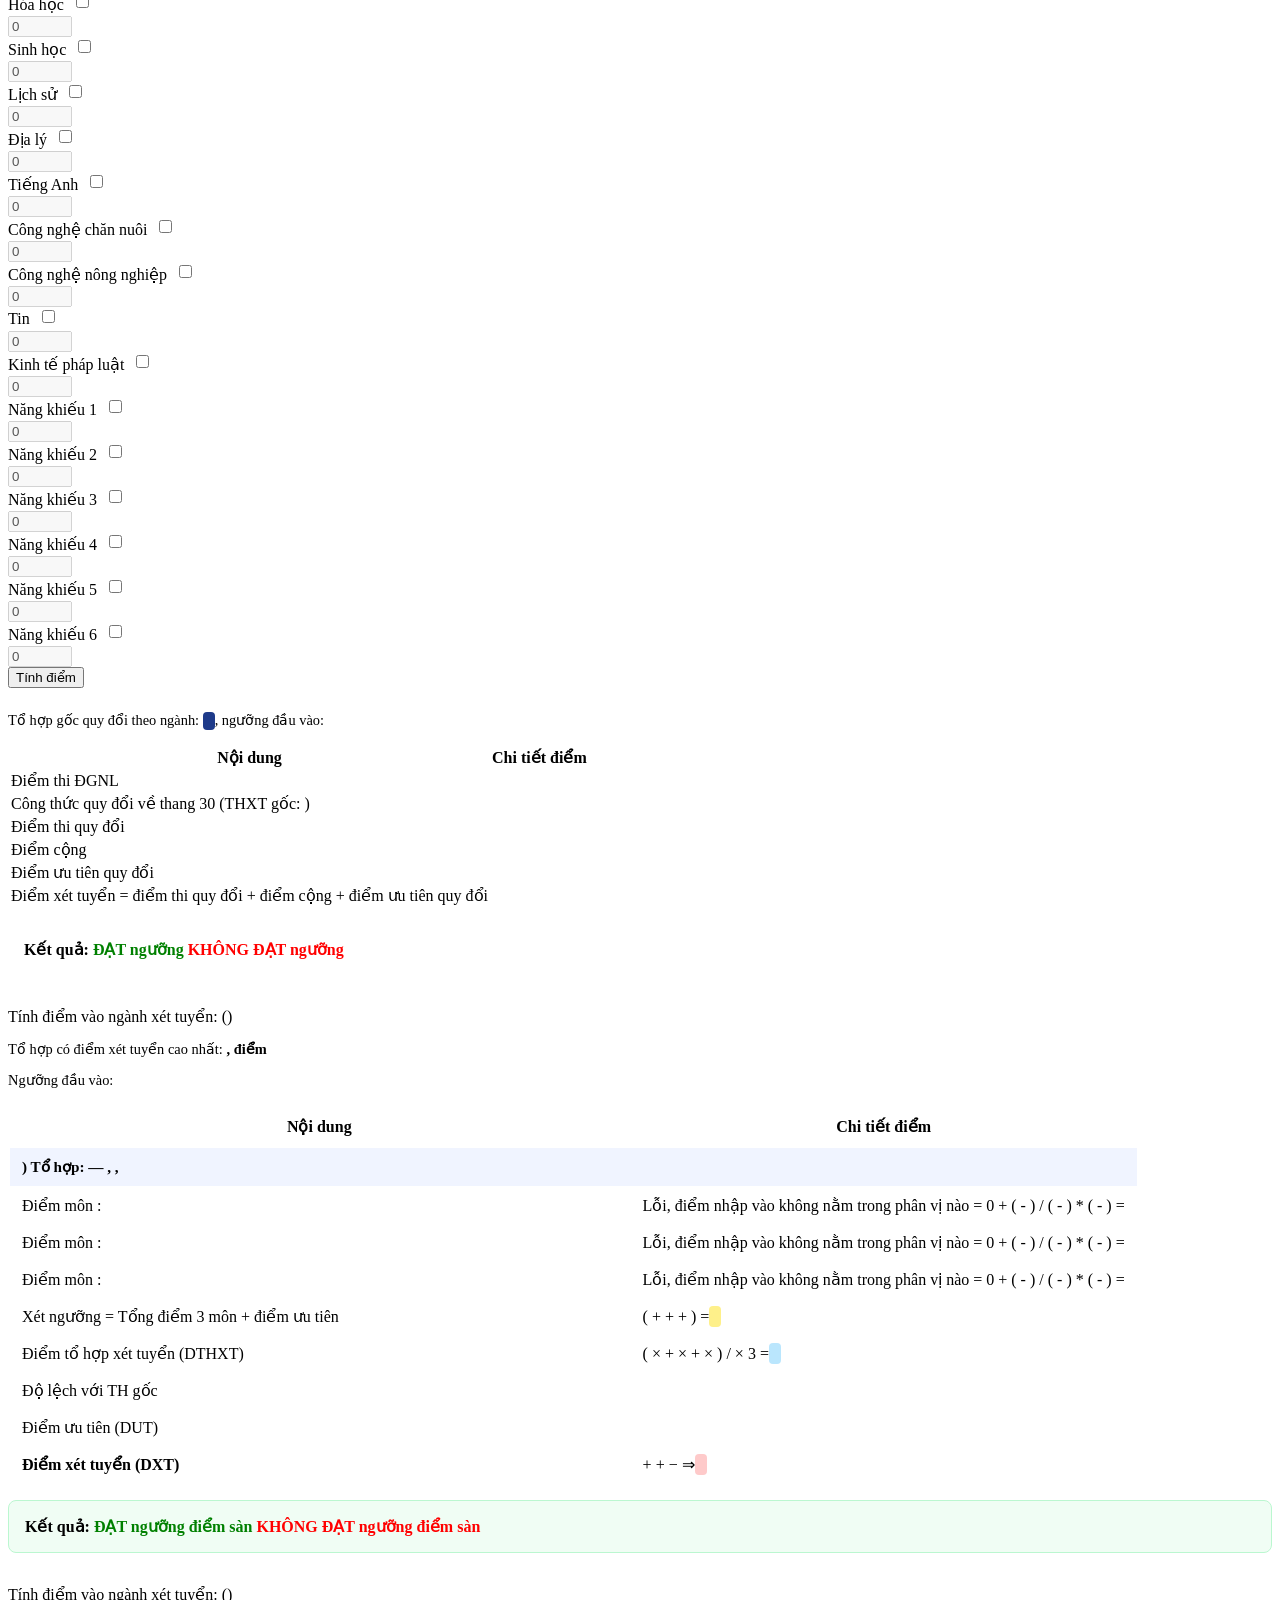
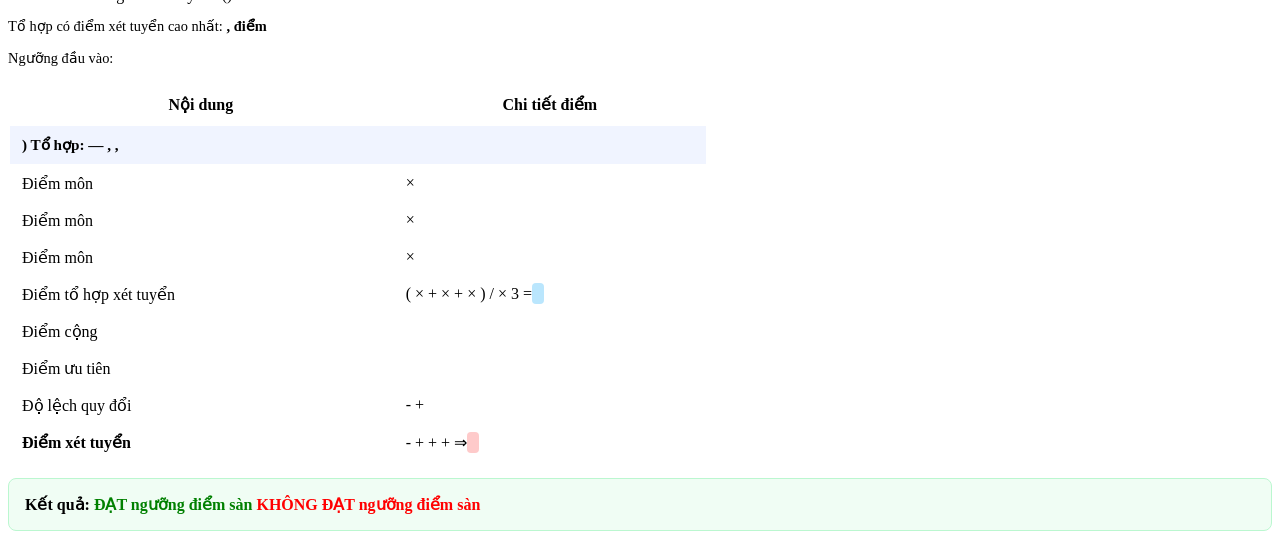
<file: src/main/resources/templates/app.html>
<!DOCTYPE html>
<html lang="vi" xmlns:th="http://www.thymeleaf.org">

<head>
    <meta charset="UTF-8">
    <meta name="viewport" content="width=device-width, initial-scale=1.0">
    <title>Cổng Thông Tin Tuyển Sinh - Tra Cứu & Tính Điểm</title>
    <meta name="description" content="Tra cứu kết quả xét tuyển và tham khảo cách tính điểm xét tuyển đại học.">
    <link href="https://fonts.googleapis.com/css2?family=Inter:wght@300;400;500;600;700&display=swap" rel="stylesheet">
    <link rel="stylesheet" th:href="@{/css/index.css}">
    <style>
        .score-tab-content {
            margin-top: 14px;
        }

        .score-tab-content h2 {
            display: inline-flex;
            align-items: center;
            border: 0 !important;
            border-radius: 999px;
            padding: 3px 10px;
            margin: 0 0 10px 0 !important;
            font-size: 0.82rem;
            font-weight: 800;
            line-height: 1.2;
        }

        #thpt-tab h2,
        #vsat-tab h2,
        #dgnl-tab h2 {
            background: #dbeafe;
            color: #1d4ed8;
        }

        .score-item {
            background: rgba(255, 255, 255, 0.72);
            border: 1px solid #e5e7eb;
            border-radius: 8px;
            padding: 12px 14px;
            min-height: 58px;
            display: flex;
            flex-direction: column;
            justify-content: center;
        }

        .score-item span {
            display: block;
            color: #334155;
            font-size: 0.78rem;
            font-weight: 500;
            margin-bottom: 4px;
        }

        .score-item strong {
            display: block;
            color: #1565c0;
            font-size: 1.35rem;
            font-weight: 800;
            line-height: 1.1;
        }

    </style>
</head>

<body th:data-active-tab="${activeTab}" th:data-active-method="${activeCalcMethod}">
    <div class="background-blobs">
        <div class="blob blob-1"></div>
        <div class="blob blob-2"></div>
    </div>

    <nav class="navbar">
        <div class="nav-container">
            <div class="logo">

                <span>Tra Cứu Tuyển Sinh</span>
            </div>
            <div class="nav-links">
                <button class="nav-btn active" data-target="tab-tracuu">Tra Cứu Kết Quả</button>
                <button class="nav-btn" data-target="tab-tinhdiem">Tính Điểm Xét Tuyển</button>
            </div>
        </div>
    </nav>

    <main class="main-content">
        <!-- TAB TRA CỨU -->
        <section id="tab-tracuu" class="tab-pane active">
            <div class="card glass-card">
                <div class="card-header">
                    <h2>Tra cứu kết quả xét tuyển</h2>
                    <p>Nhập thông tin để xem kết quả xét tuyển của bạn</p>
                </div>

                <!-- Login Form -->
                <form th:action="@{/tracuu}" method="post" class="tracuu-form">
                    <div class="form-group">
                        <label for="cccd">Số Căn Cước Công Dân</label>
                        <input type="text" id="cccd" name="cccd" th:value="${inputCccd}"
                            placeholder="Nhập số CCCD của bạn" required>
                    </div>
                    <div class="form-group">
                        <label for="password">Mật khẩu (Ngày tháng năm sinh)</label>
                        <div style="position: relative;">
                            <input type="password" id="password" name="password" placeholder="VD: 15082008 (8 chữ số)"
                                required pattern="[0-9]{8}"
                                title="Vui lòng nhập 8 chữ số tương ứng ngày, tháng, năm sinh"
                                style="width: 100%; padding-right: 40px;">
                            <button type="button" id="togglePassword"
                                style="position: absolute; right: 10px; top: 50%; transform: translateY(-50%); background: none; border: none; cursor: pointer; color: #6b7280; padding: 0; display: flex;">
                                <svg id="eye-open" xmlns="http://www.w3.org/2000/svg" width="20" height="20"
                                    viewBox="0 0 24 24" fill="none" stroke="currentColor" stroke-width="2"
                                    stroke-linecap="round" stroke-linejoin="round">

                                    <path d="M1 12s4-8 11-8 11 8 11 8-4 8-11 8-11-8-11-8z"></path>
                                    <circle cx="12" cy="12" r="3"></circle>
                                </svg>

                                <svg id="eye-closed" xmlns="http://www.w3.org/2000/svg" width="20" height="20"
                                    viewBox="0 0 24 24" fill="none" stroke="currentColor" stroke-width="2"
                                    stroke-linecap="round" stroke-linejoin="round" style="display: none;">

                                    <path
                                        d="M17.94 17.94A10.94 10.94 0 0 1 12 20C7 20 2.73 16.11 1 12c.92-2.17 2.36-4.14 4.22-5.78">
                                    </path>
                                    <path
                                        d="M9.9 4.24A10.94 10.94 0 0 1 12 4c5 0 9.27 3.89 11 8a11.05 11.05 0 0 1-2.16 3.19">
                                    </path>
                                    <path d="M1 1l22 22"></path>
                                </svg>
                            </button>
                        </div>
                    </div>
                    <button type="submit" class="btn btn-primary btn-block">Tra Cứu</button>
                </form>

                <!-- Loading State -->
                <div id="tracuu-loading" class="hidden text-center p-4">
                    <div class="spinner"></div>
                    <p>Đang tìm kiếm dữ liệu...</p>
                </div>

                <!-- Result Area -->
                <div id="tracuu-result" class="result-area" style="margin-top: 2rem;" th:if="${result != null}">

                    <!-- ERROR -->
                    <div th:if="${!result.success}">
                        <div class="result-box error" style="border-left-color: #f59e0b;">
                            <div class="result-header" style="color: #d97706;">
                                Không tìm thấy thông tin
                            </div>

                            <p
                                th:text="${result.message != null ? result.message : 'Không tìm thấy dữ liệu thí sinh khớp với CCCD và Ngày sinh vừa nhập.'}">
                            </p>
                        </div>

                        <div style="margin-top: 1rem; text-align: center;">
                            <button class="btn btn-primary" onclick="window.location.reload()">
                                Làm mới
                            </button>
                        </div>
                    </div>

                    <!-- SUCCESS -->
                    <div th:if="${result.success}">

                        <!-- THÔNG TIN THÍ SINH -->
                        <div
                            style="background: linear-gradient(135deg, #f8fafc 0%, #e2e8f0 100%); border: 1px solid #cbd5e1; border-radius: 12px; padding: 1.2rem 1.5rem; margin-bottom: 1.5rem;">
                            <div
                                style="font-size: 1rem; font-weight: 700; color: #334155; margin-bottom: 10px; border-bottom: 2px solid #3b82f6; padding-bottom: 6px;">
                                <svg style="width:18px;height:18px;display:inline-block;vertical-align:middle;margin-right:6px;"
                                    fill="none" stroke="currentColor" viewBox="0 0 24 24">
                                    <path stroke-linecap="round" stroke-linejoin="round" stroke-width="2"
                                        d="M16 7a4 4 0 11-8 0 4 4 0 018 0zM12 14a7 7 0 00-7 7h14a7 7 0 00-7-7z"></path>
                                </svg>
                                Thông tin thí sinh
                            </div>
                            <div
                                style="display: grid; grid-template-columns: 1fr 1fr; gap: 8px 24px; font-size: 0.9rem;">
                                <div>
                                    <span style="color:#64748b;">Họ và tên:</span>
                                    <strong th:text="${result.hoTen != null ? result.hoTen : '—'}"
                                        style="color:#1e293b;margin-left:4px;"></strong>
                                </div>
                                <div>
                                    <span style="color:#64748b;">CCCD:</span>
                                    <strong th:text="${result.cccd != null ? result.cccd : '—'}"
                                        style="color:#1e293b;margin-left:4px;"></strong>
                                </div>
                                <div>
                                    <span style="color:#64748b;">Ngày sinh:</span>
                                    <strong th:text="${result.ngaySinh != null ? result.ngaySinh : '—'}"
                                        style="color:#1e293b;margin-left:4px;"></strong>
                                </div>
                                <div>
                                    <span style="color:#64748b;">Giới tính:</span>
                                    <strong th:text="${result.gioiTinh != null ? result.gioiTinh : '—'}"
                                        style="color:#1e293b;margin-left:4px;"></strong>
                                </div>
                                <div>
                                    <span style="color:#64748b;">Dân tộc:</span>
                                    <strong th:text="${result.danToc != null ? result.danToc : '—'}"
                                        style="color:#1e293b;margin-left:4px;"></strong>
                                </div>
                                <div>
                                    <span style="color:#64748b;">Nơi sinh:</span>
                                    <strong th:text="${result.noiSinh != null ? result.noiSinh : '—'}"
                                        style="color:#1e293b;margin-left:4px;"></strong>
                                </div>
                            </div>
                        </div>

                        <!-- ĐIỂM THI CỦA THÍ SINH - TẤT CẢ PHƯƠNG THỨC -->
                        <div th:if="${result.dgnl != null or result.thpt != null or result.vsat != null}"
                            style="background: linear-gradient(135deg, #eff6ff 0%, #dbeafe 100%);
                                border: 1px solid #93c5fd;
                                border-radius: 12px;
                                padding: 1.2rem 1.5rem;
                                margin-bottom: 1.5rem;">

                            <!-- HEADER -->
                            <div style="font-size: 1rem;
                                        font-weight: 700;
                                        color: #1e40af;
                                        margin-bottom: 14px;
                                        border-bottom: 2px solid #3b82f6;
                                        padding-bottom: 6px;">

                                <svg style="width:18px;height:18px;display:inline-block;vertical-align:middle;margin-right:6px;"
                                    fill="none" stroke="currentColor" viewBox="0 0 24 24">
                                    <path stroke-linecap="round"
                                        stroke-linejoin="round"
                                        stroke-width="2"
                                        d="M9 5H7a2 2 0 00-2 2v12a2 2 0 002 2h10a2 2 0 002-2V7a2 2 0 00-2-2h-2M9 5a2 2 0 002 2h2a2 2 0 002-2M9 5a2 2 0 012-2h2a2 2 0 012 2m-6 9l2 2 4-4">
                                    </path>
                                </svg>

                                Bảng điểm thi của thí sinh
                            </div>

                            <!-- THPT -->
                            <div id="thpt-tab"
                                class="score-tab-content active"
                                th:if="${result.thpt != null}">
                                <h2 style="border-bottom: 1px black solid;
                                            margin-top: 4px;
                                            margin-bottom: 2px;">THPT</h2>

                                <div style="display:grid;
                                            grid-template-columns:repeat(auto-fill,minmax(170px,1fr));
                                            gap:8px;">

                                    <div th:if="${result.thpt.to != null}" class="score-item">
                                        <span>Toán</span>
                                        <strong th:text="${#numbers.formatDecimal(result.thpt.to,1,2)}"></strong>
                                    </div>

                                    <div th:if="${result.thpt.va != null}" class="score-item">
                                        <span>Ngữ văn</span>
                                        <strong th:text="${#numbers.formatDecimal(result.thpt.va,1,2)}"></strong>
                                    </div>

                                    <div th:if="${result.thpt.li != null}" class="score-item">
                                        <span>Vật lý</span>
                                        <strong th:text="${#numbers.formatDecimal(result.thpt.li,1,2)}"></strong>
                                    </div>

                                    <div th:if="${result.thpt.ho != null}" class="score-item">
                                        <span>Hóa học</span>
                                        <strong th:text="${#numbers.formatDecimal(result.thpt.ho,1,2)}"></strong>
                                    </div>

                                    <div th:if="${result.thpt.si != null}" class="score-item">
                                        <span>Sinh học</span>
                                        <strong th:text="${#numbers.formatDecimal(result.thpt.si,1,2)}"></strong>
                                    </div>

                                    <div th:if="${result.thpt.su != null}" class="score-item">
                                        <span>Lịch sử</span>
                                        <strong th:text="${#numbers.formatDecimal(result.thpt.su,1,2)}"></strong>
                                    </div>

                                    <div th:if="${result.thpt.di != null}" class="score-item">
                                        <span>Địa lí</span>
                                        <strong th:text="${#numbers.formatDecimal(result.thpt.di,1,2)}"></strong>
                                    </div>

                                    <div th:if="${result.thpt.gdcd != null}" class="score-item">
                                        <span>GDCD</span>
                                        <strong th:text="${#numbers.formatDecimal(result.thpt.gdcd,1,2)}"></strong>
                                    </div>

                                    <div th:if="${result.thpt.cncn != null}" class="score-item">
                                        <span>Công nghệ chăn nuôi</span>
                                        <strong th:text="${#numbers.formatDecimal(result.thpt.cncn,1,2)}"></strong>
                                    </div>

                                    <div th:if="${result.thpt.cnnn != null}" class="score-item">
                                        <span>Công nghệ nông nghiệp</span>
                                        <strong th:text="${#numbers.formatDecimal(result.thpt.cnnn,1,2)}"></strong>
                                    </div>

                                    <div th:if="${result.thpt.ti != null}" class="score-item">
                                        <span>Tin học</span>
                                        <strong th:text="${#numbers.formatDecimal(result.thpt.ti,1,2)}"></strong>
                                    </div>

                                    <div th:if="${result.thpt.ktpl != null}" class="score-item">
                                        <span>Kinh tế pháp luật</span>
                                        <strong th:text="${#numbers.formatDecimal(result.thpt.ktpl,1,2)}"></strong>
                                    </div>

                                    <div th:if="${result.thpt.nk1 != null}" class="score-item">
                                        <span>Năng khiếu 1</span>
                                        <strong th:text="${#numbers.formatDecimal(result.thpt.nk1,1,2)}"></strong>
                                    </div>

                                    <div th:if="${result.thpt.nk2 != null}" class="score-item">
                                        <span>Năng khiếu 2</span>
                                        <strong th:text="${#numbers.formatDecimal(result.thpt.nk2,1,2)}"></strong>
                                    </div>

                                    <div th:if="${result.thpt.nk3 != null}" class="score-item">
                                        <span>Năng khiếu 3</span>
                                        <strong th:text="${#numbers.formatDecimal(result.thpt.nk3,1,2)}"></strong>
                                    </div>

                                    <div th:if="${result.thpt.nk4 != null}" class="score-item">
                                        <span>Năng khiếu 4</span>
                                        <strong th:text="${#numbers.formatDecimal(result.thpt.nk4,1,2)}"></strong>
                                    </div>

                                    <div th:if="${result.thpt.nk5 != null}" class="score-item">
                                        <span>Năng khiếu 5</span>
                                        <strong th:text="${#numbers.formatDecimal(result.thpt.nk5,1,2)}"></strong>
                                    </div>

                                    <div th:if="${result.thpt.nk6 != null}" class="score-item">
                                        <span>Năng khiếu 6</span>
                                        <strong th:text="${#numbers.formatDecimal(result.thpt.nk6,1,2)}"></strong>
                                    </div>

                                    <div th:if="${result.thpt.n1Thi != null}" class="score-item">
                                        <span>Tiếng Anh</span>
                                        <strong th:text="${#numbers.formatDecimal(result.thpt.n1Thi,1,2)}"></strong>
                                    </div>

                                </div>
                            </div>

                            <!-- VSAT -->
                            <div id="vsat-tab"
                                class="score-tab-content"
                                th:if="${result.vsat != null}">
                                <h2 style="border-bottom: 1px black solid;
                                            margin-top: 4px;
                                            margin-bottom: 2px;">VSAT</h2>

                                <div style="display:grid;
                                            grid-template-columns:repeat(auto-fill,minmax(170px,1fr));
                                            gap:8px;">

                                    <div th:if="${result.vsat.to != null}" class="score-item">
                                        <span>Toán</span>
                                        <strong th:text="${#numbers.formatDecimal(result.vsat.to,1,2)}"></strong>
                                    </div>

                                    <div th:if="${result.vsat.va != null}" class="score-item">
                                        <span>Ngữ văn</span>
                                        <strong th:text="${#numbers.formatDecimal(result.vsat.va,1,2)}"></strong>
                                    </div>

                                    <div th:if="${result.vsat.li != null}" class="score-item">
                                        <span>Vật lý</span>
                                        <strong th:text="${#numbers.formatDecimal(result.vsat.li,1,2)}"></strong>
                                    </div>

                                    <div th:if="${result.vsat.ho != null}" class="score-item">
                                        <span>Hóa học</span>
                                        <strong th:text="${#numbers.formatDecimal(result.vsat.ho,1,2)}"></strong>
                                    </div>

                                    <div th:if="${result.vsat.si != null}" class="score-item">
                                        <span>Sinh học</span>
                                        <strong th:text="${#numbers.formatDecimal(result.vsat.si,1,2)}"></strong>
                                    </div>

                                    <div th:if="${result.vsat.su != null}" class="score-item">
                                        <span>Lịch sử</span>
                                        <strong th:text="${#numbers.formatDecimal(result.vsat.su,1,2)}"></strong>
                                    </div>

                                    <div th:if="${result.vsat.di != null}" class="score-item">
                                        <span>Địa lý</span>
                                        <strong th:text="${#numbers.formatDecimal(result.vsat.di,1,2)}"></strong>
                                    </div>

                                    <div th:if="${result.vsat.n1Thi != null}" class="score-item">
                                        <span>Tiếng anh</span>
                                        <strong th:text="${#numbers.formatDecimal(result.vsat.n1Thi,1,2)}"></strong>
                                    </div>

                                </div>
                            </div>

                            <!-- DGNL -->
                            <div id="dgnl-tab"
                                class="score-tab-content"
                                th:if="${result.dgnl != null}">
                                <h2 style="border-bottom: 1px black solid;
                                            margin-top: 4px;
                                            margin-bottom: 2px;">DGNL</h2>

                                <div style="display:flex;
                                            padding:10px;">

                                    <div style="background:#fff;
                                                border:1px solid #bfdbfe;
                                                border-radius:12px;
                                                padding:20px;
                                                min-width:220px;">

                                        <div style="font-size:0.9rem;
                                                    color:#64748b;
                                                    margin-bottom:6px;">
                                            Điểm ĐGNL
                                        </div>

                                        <div style="font-size:2rem;
                                                    font-weight:800;
                                                    color:#1d4ed8;"
                                            th:text="${#numbers.formatDecimal(result.dgnl.nl1,1,0)}">
                                        </div>
                                    </div>
                                </div>
                            </div>

                        </div>

                        <!-- Fallback: không có dữ liệu điểm thi nào -->
                        <div th:if="${result.dgnl == null and result.thpt == null and result.vsat == null}"
                            style="background: linear-gradient(135deg, #eff6ff 0%, #dbeafe 100%); border: 1px solid #93c5fd; border-radius: 12px; padding: 1.2rem 1.5rem; margin-bottom: 1.5rem;">
                            <div style="font-size: 1rem; font-weight: 700; color: #1e40af; margin-bottom: 12px; border-bottom: 2px solid #3b82f6; padding-bottom: 6px;">
                                <svg style="width:18px;height:18px;display:inline-block;vertical-align:middle;margin-right:6px;"
                                    fill="none" stroke="currentColor" viewBox="0 0 24 24">
                                    <path stroke-linecap="round" stroke-linejoin="round" stroke-width="2"
                                        d="M9 5H7a2 2 0 00-2 2v12a2 2 0 002 2h10a2 2 0 002-2V7a2 2 0 00-2-2h-2M9 5a2 2 0 002 2h2a2 2 0 002-2M9 5a2 2 0 012-2h2a2 2 0 012 2m-6 9l2 2 4-4">
                                    </path>
                                </svg>
                                Bảng điểm thi của thí sinh
                            </div>
                            <div style="font-size: 0.85rem; color: #64748b; font-style: italic; padding: 8px 0;">
                                Chưa có dữ liệu điểm thi cho thí sinh này.
                            </div>
                        </div>

                        <!-- TRÚNG TUYỂN -->
                        <div th:if="${result.admitted}"
                            style="background: #f0fdf4; border: 2px solid #22c55e; border-radius: 12px; padding: 1.2rem 1.5rem; margin-bottom: 1.5rem;">

                            <div style="font-size: 1.1rem; font-weight: 700; color: #15803d; margin-bottom: 6px;">
                                TRÚNG TUYỂN
                            </div>

                            <div style="color: #166534;">
                                <strong th:text="${result.admittedNV.tenNganh}"></strong>

                                <span th:if="${result.admittedNV.maNganh != null}">
                                    (<span th:text="${result.admittedNV.maNganh}"></span>)
                                </span>

                                &nbsp;—&nbsp;
                                Nguyện vọng
                                <span th:text="${result.admittedNV.thuTu}"></span>

                                &nbsp;—&nbsp;
                                Điểm:
                                <strong
                                    th:text="${#numbers.formatDecimal(result.admittedNV.diemXetTuyen,1,2)}"></strong>
                            </div>

                            <div style="font-size: 0.85rem; color: #4d7c0f; margin-top: 6px;">
                                Vui lòng kiểm tra email và làm thủ tục nhập học.
                            </div>
                        </div>

                        <!-- ĐANG XÉT -->
                        <div th:if="${result.pending}"
                            style="background: #eff6ff; border: 2px solid #3b82f6; border-radius: 12px; padding: 1.2rem 1.5rem; margin-bottom: 1.5rem;">

                            <div style="font-size: 1.1rem; font-weight: 700; color: #1d4ed8; margin-bottom: 6px;">
                                ĐANG TRONG XÉT TUYỂN
                            </div>

                            <div style="color: #1e40af;">
                                Các nguyện vọng của bạn hiện đang được xét tuyển.
                                Vui lòng chờ kết quả.
                            </div>
                        </div>

                        <!-- KHÔNG TRÚNG -->
                        <div th:if="${!result.admitted and !result.pending and result.nguyenVongs != null and !#lists.isEmpty(result.nguyenVongs)}"
                            style="background: #fff1f2; border: 2px solid #f43f5e; border-radius: 12px; padding: 1.2rem 1.5rem; margin-bottom: 1.5rem;">

                            <div style="font-size: 1.1rem; font-weight: 700; color: #be123c; margin-bottom: 6px;">
                                KHÔNG TRÚNG TUYỂN
                            </div>

                            <div style="color: #9f1239;">
                                Rất tiếc, bạn chưa đủ điều kiện trúng tuyển vào các nguyện vọng đã đăng ký.
                            </div>
                        </div>

                        <!-- CHƯA CÓ NGUYỆN VỌNG -->
                        <div th:if="${result.nguyenVongs == null or #lists.isEmpty(result.nguyenVongs)}"
                            style="background: #f8fafc; border: 2px solid #94a3b8; border-radius: 12px; padding: 1.2rem 1.5rem; margin-bottom: 1.5rem;">

                            <div style="font-weight: 700; color: #475569;">
                                Chưa có nguyện vọng đăng ký.
                            </div>
                        </div>

                        <!-- TABLE -->
                        <div th:if="${result.nguyenVongs != null and !#lists.isEmpty(result.nguyenVongs)}"
                            style="overflow-x:auto; margin-bottom: 1.5rem;">

                            <table class="result-table"
                                style="min-width:700px; border-collapse: separate; border-spacing: 0;">

                                <thead>
                                    <tr>
                                        <th style="text-align:center;padding:12px 8px;">NV</th>
                                        <th style="padding:12px 8px;">Ngành</th>
                                        <th style="padding:12px 8px;">Phương thức</th>
                                        <th style="text-align:center;padding:12px 8px;">Tổ hợp</th>
                                        <th style="text-align:center;padding:12px 8px;">Điểm XT</th>
                                        <th style="text-align:center;padding:12px 8px;">Điểm sàn</th>
                                        <th style="text-align:center;padding:12px 8px;">Điểm chuẩn</th>
                                        <th style="text-align:center;padding:12px 8px;">Kết quả</th>
                                    </tr>
                                </thead>

                                <tbody>
                                    <tr th:each="nv : ${result.nguyenVongs}">

                                        <td style="text-align:center;font-weight:700;padding:12px 8px;"
                                            th:text="${nv.thuTu}">
                                        </td>

                                        <td style="padding:12px 8px;">
                                            <strong th:text="${nv.tenNganh}"></strong>
                                            <br>

                                            <span style="font-size:0.8rem;color:#64748b;margin-top:2px;display:block;"
                                                th:text="${nv.maNganh}">
                                            </span>
                                        </td>

                                        <td style="padding:12px 8px;" th:text="${nv.phuongThucDisplay != null ? nv.phuongThucDisplay : (nv.phuongThuc == null ? '—' : nv.phuongThuc)}">
                                        </td>

                                        <td style="text-align:center;padding:12px 8px;" th:text="${nv.toHop}">
                                        </td>

                                        <td style="text-align:center;font-weight:700;color:#1e3a8a;padding:12px 8px;"
                                            th:text="${nv.diemXetTuyen != null ? #numbers.formatDecimal(nv.diemXetTuyen,1,2) : '—'}">
                                        </td>

                                        <td style="text-align:center;padding:12px 8px;"
                                            th:text="${nv.diemSan != null ? #numbers.formatDecimal(nv.diemSan,1,2) : '—'}">
                                        </td>

                                        <td style="text-align:center;padding:12px 8px;"
                                            th:text="${nv.diemChuan != null ? #numbers.formatDecimal(nv.diemChuan,1,2) : '—'}">
                                        </td>

                                        <td style="text-align:center;padding:12px 8px;">

                                            <span
                                                th:if="${nv.ketQua != null and (#strings.toLowerCase(nv.ketQua) == 'yes' or #strings.toLowerCase(nv.ketQua) == 'đậu' or #strings.toLowerCase(nv.ketQua) == 'trúng tuyển')}"
                                                style="background:#22c55e;color:#fff;padding:3px 12px;border-radius:999px;font-size:0.8rem;font-weight:600;">
                                                Trúng tuyển
                                            </span>

                                            <span th:if="${nv.ketQua == null or nv.ketQua == ''}"
                                                style="background:#3b82f6;color:#fff;padding:3px 12px;border-radius:999px;font-size:0.8rem;font-weight:600;">
                                                Đang xét
                                            </span>

                                            <span
                                                th:if="${nv.ketQua != null and (#strings.toLowerCase(nv.ketQua) == 'duoisan' or #strings.toLowerCase(nv.ketQua) == 'rớt' or #strings.toLowerCase(nv.ketQua) == 'không trúng' or #strings.toLowerCase(nv.ketQua) == 'no')}"
                                                style="background:#f43f5e;color:#fff;padding:3px 12px;border-radius:999px;font-size:0.8rem;font-weight:600;">
                                                Không đạt
                                            </span>

                                        </td>
                                    </tr>
                                </tbody>
                            </table>
                        </div>

                        <!-- CHI TIẾT ĐIỂM XÉT TUYỂN TỪNG NGUYỆN VỌNG -->
                        <div th:if="${result.nguyenVongs != null and !#lists.isEmpty(result.nguyenVongs)}"
                            style="margin-bottom: 1.5rem;">

                            <div
                                style="font-size: 1rem; font-weight: 700; color: #334155; margin-bottom: 12px; border-bottom: 2px solid #6366f1; padding-bottom: 6px;">
                                <svg style="width:18px;height:18px;display:inline-block;vertical-align:middle;margin-right:6px;"
                                    fill="none" stroke="currentColor" viewBox="0 0 24 24">
                                    <path stroke-linecap="round" stroke-linejoin="round" stroke-width="2"
                                        d="M9 17v-2m3 2v-4m3 4v-6m2 10H7a2 2 0 01-2-2V5a2 2 0 012-2h5.586a1 1 0 01.707.293l5.414 5.414a1 1 0 01.293.707V19a2 2 0 01-2 2z">
                                    </path>
                                </svg>
                                Chi tiết điểm xét tuyển theo nguyện vọng
                            </div>

                            <div th:each="nv, stat : ${result.nguyenVongs}">
                                <details
                                    style="margin-bottom: 12px; border: 1px solid #c7d2fe; border-radius: 12px; overflow: hidden; box-shadow: 0 1px 3px rgba(0,0,0,0.06);">
                                    <summary
                                        style="padding: 14px 18px; background: linear-gradient(135deg, #eef2ff 0%, #e0e7ff 100%); cursor: pointer; font-weight: 600; font-size: 0.92rem; color: #312e81; display: flex; align-items: center; gap: 10px; list-style: none;">
                                        <svg style="width:16px;height:16px;transition:transform 0.2s;flex-shrink:0;"
                                            fill="none" stroke="currentColor" viewBox="0 0 24 24">
                                            <path stroke-linecap="round" stroke-linejoin="round" stroke-width="2"
                                                d="M9 5l7 7-7 7"></path>
                                        </svg>
                                        <span style="flex:1;">
                                            NV<span th:text="${nv.thuTu}"></span>
                                            — <span th:text="${nv.tenNganh}"></span>
                                            (<span th:text="${nv.maNganh}"></span>)
                                        </span>
                                        <span th:if="${nv.phuongThucDisplay != null}"
                                            style="background:#6366f1;color:#fff;padding:2px 10px;border-radius:4px;font-size:0.75rem;"
                                            th:text="${nv.phuongThucDisplay}"></span>
                                        <!-- Kết quả badge trong summary -->
                                        <span
                                            th:if="${nv.ketQua != null and (#strings.toLowerCase(nv.ketQua) == 'yes' or #strings.toLowerCase(nv.ketQua) == 'đậu' or #strings.toLowerCase(nv.ketQua) == 'trúng tuyển')}"
                                            style="background:#22c55e;color:#fff;padding:2px 10px;border-radius:999px;font-size:0.72rem;font-weight:700;">
                                            Trúng tuyển
                                        </span>
                                        <span
                                            th:if="${nv.ketQua != null and (#strings.toLowerCase(nv.ketQua) == 'duoisan' or #strings.toLowerCase(nv.ketQua) == 'rớt' or #strings.toLowerCase(nv.ketQua) == 'không trúng' or #strings.toLowerCase(nv.ketQua) == 'no')}"
                                            style="background:#f43f5e;color:#fff;padding:2px 10px;border-radius:999px;font-size:0.72rem;font-weight:700;">
                                            Không đạt
                                        </span>
                                        <span th:if="${nv.ketQua == null or nv.ketQua == ''}"
                                            style="background:#3b82f6;color:#fff;padding:2px 10px;border-radius:999px;font-size:0.72rem;font-weight:700;">
                                            Đang xét
                                        </span>
                                    </summary>

                                    <div style="padding: 20px; background: #fff;">

                                        <!-- Phần 1: Tổng quan điểm -->
                                        <div
                                            style="display: grid; grid-template-columns: 1fr 1fr 1fr; gap: 12px; margin-bottom: 16px;">
                                            <!-- Điểm xét tuyển -->
                                            <div
                                                style="background: linear-gradient(135deg, #eff6ff 0%, #dbeafe 100%); border-radius: 10px; padding: 14px; text-align: center; border: 1px solid #93c5fd;">
                                                <div
                                                    style="font-size: 0.78rem; color: #64748b; margin-bottom: 4px; font-weight: 500;">
                                                    Điểm xét tuyển</div>
                                                <div style="font-size: 1.5rem; font-weight: 800; color: #1e3a8a;"
                                                    th:text="${nv.diemXetTuyen != null ? #numbers.formatDecimal(nv.diemXetTuyen, 1, 2) : '—'}">
                                                </div>
                                            </div>
                                            <!-- Điểm sàn -->
                                            <div
                                                style="background: linear-gradient(135deg, #fefce8 0%, #fef9c3 100%); border-radius: 10px; padding: 14px; text-align: center; border: 1px solid #fde047;">
                                                <div
                                                    style="font-size: 0.78rem; color: #64748b; margin-bottom: 4px; font-weight: 500;">
                                                    Điểm sàn</div>
                                                <div style="font-size: 1.5rem; font-weight: 800; color: #a16207;"
                                                    th:text="${nv.diemSan != null ? #numbers.formatDecimal(nv.diemSan, 1, 2) : '—'}">
                                                </div>
                                            </div>
                                            <!-- Điểm chuẩn -->
                                            <div
                                                style="background: linear-gradient(135deg, #fdf2f8 0%, #fce7f3 100%); border-radius: 10px; padding: 14px; text-align: center; border: 1px solid #f9a8d4;">
                                                <div
                                                    style="font-size: 0.78rem; color: #64748b; margin-bottom: 4px; font-weight: 500;">
                                                    Điểm chuẩn</div>
                                                <div style="font-size: 1.5rem; font-weight: 800; color: #be185d;"
                                                    th:text="${nv.diemChuan != null ? #numbers.formatDecimal(nv.diemChuan, 1, 2) : '—'}">
                                                </div>
                                            </div>
                                        </div>

                                        <!-- Phần 2: Bảng thành phần điểm chi tiết -->
                                        <div style="margin-bottom: 16px;">
                                            <div
                                                style="font-weight: 700; font-size: 0.9rem; color: #334155; margin-bottom: 8px; padding-bottom: 4px; border-bottom: 1px solid #e2e8f0;">
                                                📊 Cấu trúc điểm xét tuyển
                                            </div>
                                            <table style="width:100%; border-collapse:collapse; font-size:0.88rem;">
                                                <tbody>
                                                    <tr style="background: #f8fafc;">
                                                        <td
                                                            style="padding:10px 14px; border-bottom:1px solid #e2e8f0; color: #475569;">
                                                            Phương thức xét tuyển</td>
                                                        <td style="padding:10px 14px; border-bottom:1px solid #e2e8f0; text-align:right; font-weight:600; color: #334155;"
                                                            th:text="${nv.phuongThucDisplay != null ? nv.phuongThucDisplay : '—'}">
                                                        </td>
                                                    </tr>
                                                    <tr>
                                                        <td
                                                            style="padding:10px 14px; border-bottom:1px solid #f1f5f9; color: #475569;">
                                                            Tổ hợp xét tuyển được chọn</td>
                                                        <td
                                                            style="padding:10px 14px; border-bottom:1px solid #f1f5f9; text-align:right;">
                                                            <span
                                                                style="background: #4f46e5; color: #fff; padding: 2px 10px; border-radius: 4px; font-size: 0.82rem; font-weight: 600;"
                                                                th:text="${nv.toHopXetTuyen != null ? nv.toHopXetTuyen : (nv.toHop != null ? nv.toHop : '—')}"></span>
                                                        </td>
                                                    </tr>

                                                    <!-- YÊU CẦU 6: Công thức tính điểm -->
                                                    <tr th:if="${nv.congThucTinh != null}" style="background: #fefce8;">
                                                        <td style="padding:10px 14px; border-bottom:1px solid #fde68a; color: #92400e; font-weight: 600;">
                                                            🔢 Công thức tính</td>
                                                        <td style="padding:10px 14px; border-bottom:1px solid #fde68a; text-align:right; font-family: monospace; font-size: 0.82rem; color: #78350f;"
                                                            th:text="${nv.congThucTinh}">
                                                        </td>
                                                    </tr>

                                                    <!-- Điểm từng môn với hệ số -->
                                                    <th:block th:if="${nv.mon1Code != null}">
                                                        <tr>
                                                            <td style="padding:8px 14px; border-bottom:1px solid #f1f5f9; color: #475569; padding-left: 28px;">
                                                                Môn 1: <strong th:text="${nv.mon1Code}"></strong>
                                                                <span style="color:#6366f1; font-size:0.78rem;">(HS: <span th:text="${nv.heSo1}"></span>)</span>
                                                            </td>
                                                            <td style="padding:8px 14px; border-bottom:1px solid #f1f5f9; text-align:right; font-weight:600; color: #1e3a8a;"
                                                                th:text="${nv.diemMon1 != null ? #numbers.formatDecimal(nv.diemMon1, 1, 2) : '—'}">
                                                            </td>
                                                        </tr>
                                                        <tr style="background: #f8fafc;">
                                                            <td style="padding:8px 14px; border-bottom:1px solid #e2e8f0; color: #475569; padding-left: 28px;">
                                                                Môn 2: <strong th:text="${nv.mon2Code}"></strong>
                                                                <span style="color:#6366f1; font-size:0.78rem;">(HS: <span th:text="${nv.heSo2}"></span>)</span>
                                                            </td>
                                                            <td style="padding:8px 14px; border-bottom:1px solid #e2e8f0; text-align:right; font-weight:600; color: #1e3a8a;"
                                                                th:text="${nv.diemMon2 != null ? #numbers.formatDecimal(nv.diemMon2, 1, 2) : '—'}">
                                                            </td>
                                                        </tr>
                                                        <tr>
                                                            <td style="padding:8px 14px; border-bottom:1px solid #f1f5f9; color: #475569; padding-left: 28px;">
                                                                Môn 3: <strong th:text="${nv.mon3Code}"></strong>
                                                                <span style="color:#6366f1; font-size:0.78rem;">(HS: <span th:text="${nv.heSo3}"></span>)</span>
                                                            </td>
                                                            <td style="padding:8px 14px; border-bottom:1px solid #f1f5f9; text-align:right; font-weight:600; color: #1e3a8a;"
                                                                th:text="${nv.diemMon3 != null ? #numbers.formatDecimal(nv.diemMon3, 1, 2) : '—'}">
                                                            </td>
                                                        </tr>
                                                    </th:block>

                                                    <!-- Thế số cụ thể -->
                                                    <tr th:if="${nv.congThucTheSo != null}" style="background: #fefce8;">
                                                        <td style="padding:10px 14px; border-bottom:1px solid #fde68a; color: #92400e; font-weight: 600;">
                                                            📐 Thế số</td>
                                                        <td style="padding:10px 14px; border-bottom:1px solid #fde68a; text-align:right; font-family: monospace; font-size: 0.82rem; color: #78350f;"
                                                            th:text="${nv.congThucTheSo}">
                                                        </td>
                                                    </tr>

                                                    <tr style="background: #f8fafc;" th:if="${nv.diemThxt != null}">
                                                        <td
                                                            style="padding:10px 14px; border-bottom:1px solid #e2e8f0; color: #475569;">
                                                            Điểm tổ hợp gốc xét tuyển (ĐTHGXT)</td>
                                                        <td style="padding:10px 14px; border-bottom:1px solid #e2e8f0; text-align:right; font-weight:700; color:#1e3a8a; font-size: 1rem;"
                                                            th:text="${#numbers.formatDecimal(nv.diemThxt, 1, 2)}"></td>
                                                    </tr>

                                                    <!-- Độ lệch quy đổi -->
                                                    <tr th:if="${nv.doLech != null and nv.doLech != 0}">
                                                        <td style="padding:10px 14px; border-bottom:1px solid #f1f5f9; color: #475569;">
                                                            Độ lệch quy đổi</td>
                                                        <td style="padding:10px 14px; border-bottom:1px solid #f1f5f9; text-align:right; font-weight:600;"
                                                            th:classappend="${nv.doLech > 0 ? 'color:#dc2626;' : 'color:#059669;'}">
                                                            <span th:if="${nv.doLech > 0}" style="color:#dc2626;">-</span>
                                                            <span th:if="${nv.doLech < 0}" style="color:#059669;">+</span>
                                                            <span th:text="${#numbers.formatDecimal(T(java.lang.Math).abs(nv.doLech), 1, 2)}"></span>
                                                        </td>
                                                    </tr>

                                                    <tr th:if="${nv.diemCongDetail != null}">
                                                        <td
                                                            style="padding:10px 14px; border-bottom:1px solid #f1f5f9; color: #475569;">
                                                            Điểm cộng (ĐC)</td>
                                                        <td style="padding:10px 14px; border-bottom:1px solid #f1f5f9; text-align:right; font-weight:600; color: #059669;"
                                                            th:text="${'+' + #numbers.formatDecimal(nv.diemCongDetail, 1, 2)}">
                                                        </td>
                                                    </tr>
                                                    <tr style="background: #f8fafc;" th:if="${nv.diemUtqd != null}">
                                                        <td
                                                            style="padding:10px 14px; border-bottom:1px solid #e2e8f0; color: #475569;">
                                                            Điểm ưu tiên quy đổi (ĐUT)</td>
                                                        <td style="padding:10px 14px; border-bottom:1px solid #e2e8f0; text-align:right; font-weight:600; color: #059669;"
                                                            th:text="${'+' + #numbers.formatDecimal(nv.diemUtqd, 1, 2)}">
                                                        </td>
                                                    </tr>
                                                    <!-- Dòng tổng kết -->
                                                    <tr
                                                        style="background: linear-gradient(135deg, #eff6ff 0%, #dbeafe 100%);">
                                                        <td
                                                            style="padding:12px 14px; font-weight:800; font-size: 0.95rem; color: #1e3a8a; border-top:2px solid #3b82f6;">
                                                            ⇒ Điểm xét tuyển (ĐXT)</td>
                                                        <td style="padding:12px 14px; text-align:right; font-weight:800; font-size:1.15rem; color:#1e3a8a; border-top:2px solid #3b82f6;"
                                                            th:text="${nv.diemXetTuyen != null ? #numbers.formatDecimal(nv.diemXetTuyen, 1, 2) : '—'}">
                                                        </td>
                                                    </tr>
                                                    <!-- So sánh điểm sàn -->
                                                    <tr>
                                                        <td
                                                            style="padding:10px 14px; border-bottom:1px solid #f1f5f9; color: #475569;">
                                                            Điểm sàn ngành</td>
                                                        <td style="padding:10px 14px; border-bottom:1px solid #f1f5f9; text-align:right; font-weight:600;"
                                                            th:text="${nv.diemSan != null ? #numbers.formatDecimal(nv.diemSan, 1, 2) : '—'}">
                                                        </td>
                                                    </tr>
                                                    <!-- So sánh điểm chuẩn -->
                                                    <tr style="background: #f8fafc;">
                                                        <td
                                                            style="padding:10px 14px; border-bottom:1px solid #e2e8f0; color: #475569;">
                                                            Điểm chuẩn trúng tuyển</td>
                                                        <td style="padding:10px 14px; border-bottom:1px solid #e2e8f0; text-align:right; font-weight:600;"
                                                            th:text="${nv.diemChuan != null ? #numbers.formatDecimal(nv.diemChuan, 1, 2) : '—'}">
                                                        </td>
                                                    </tr>
                                                    <!-- Kết quả -->
                                                    <tr>
                                                        <td style="padding:10px 14px; color: #475569; font-weight:600;">
                                                            Kết quả xét tuyển</td>
                                                        <td style="padding:10px 14px; text-align:right;">
                                                            <span
                                                                th:if="${nv.ketQua != null and (#strings.toLowerCase(nv.ketQua) == 'yes' or #strings.toLowerCase(nv.ketQua) == 'đậu' or #strings.toLowerCase(nv.ketQua) == 'trúng tuyển')}"
                                                                style="background:#dcfce7;color:#15803d;padding:4px 14px;border-radius:999px;font-size:0.82rem;font-weight:700;border:1px solid #86efac;">
                                                                Trúng tuyển
                                                            </span>
                                                            <span
                                                                th:if="${nv.ketQua != null and (#strings.toLowerCase(nv.ketQua) == 'duoisan' or #strings.toLowerCase(nv.ketQua) == 'rớt' or #strings.toLowerCase(nv.ketQua) == 'không trúng' or #strings.toLowerCase(nv.ketQua) == 'no')}"
                                                                style="background:#ffe4e6;color:#be123c;padding:4px 14px;border-radius:999px;font-size:0.82rem;font-weight:700;border:1px solid #fda4af;">
                                                                Không đạt
                                                            </span>
                                                            <span th:if="${nv.ketQua == null or nv.ketQua == ''}"
                                                                style="background:#dbeafe;color:#1d4ed8;padding:4px 14px;border-radius:999px;font-size:0.82rem;font-weight:700;border:1px solid #93c5fd;">
                                                                Đang xét
                                                            </span>
                                                        </td>
                                                    </tr>
                                                </tbody>
                                            </table>
                                        </div>

                                    </div>
                                </details>
                            </div>
                        </div>

                        <!-- REFRESH -->
                        <div style="margin-top: 1rem; text-align: center;">
                            <button class="btn btn-primary" onclick="window.location.reload()">
                                <svg style="width:16px;height:16px;display:inline-block;vertical-align:middle;margin-right:5px;"
                                    fill="none" stroke="currentColor" viewBox="0 0 24 24">
                                    <path stroke-linecap="round" stroke-linejoin="round" stroke-width="2"
                                        d="M4 4v5h.582m15.356 2A8.001 8.001 0 004.582 9m0 0H9m11 11v-5h-.581m0 0a8.003 8.003 0 01-15.357-2m15.357 2H15">
                                    </path>
                                </svg>
                                Làm mới để cập nhật điểm
                            </button>
                        </div>

                    </div>
                </div>
            </div>
        </section>

        <!-- TAB TÍNH ĐIỂM -->
        <section id="tab-tinhdiem" class="tab-pane">
            <div class="card glass-card calculator-card">
                <div class="card-header">
                    <h2>Công cụ tham khảo tính điểm xét tuyển</h2>
                    <p>Chọn phương thức để tính điểm</p>

                    <div class="method-selector">
                        <label class="radio-card">
                            <input type="radio" name="calc-method" value="dgnl" checked>
                            <div class="radio-card-content">Phương thức ĐGNL</div>
                        </label>
                        <label class="radio-card">
                            <input type="radio" name="calc-method" value="vsat">
                            <div class="radio-card-content">Phương thức VSAT</div>
                        </label>
                        <label class="radio-card">
                            <input type="radio" name="calc-method" value="thpt">
                            <div class="radio-card-content">Phương thức THPT</div>
                        </label>
                    </div>
                </div>

                <!-- FORM ĐGNL -->
                <form id="form-dgnl" th:action="@{/dgnl}" method="post" class="calc-form">
                    <div class="form-title text-red">Điểm thi Đánh giá năng lực cao nhất</div>

                    <div class="form-grid">
                        <div class="form-group">
                            <label>Chọn ngành:</label>
                            <select id="dgnl-nganh" name="maNganh" class="select-modern">
                                <option value="">-- Chọn ngành --</option>
                                <option th:each="n : ${nganhList}" th:value="${n.manganh}" th:text="${n.tennganh}"
                                    th:selected="${dgnlResult != null and dgnlResult.maNganh == n.manganh}">
                                </option>
                            </select>
                        </div>
                        <div class="form-group">
                            <label>Điểm thi (thang 1200):</label>
                            <input type="number" id="dgnl-diemthi" name="diemThi"
                                th:value="${dgnlResult != null ? dgnlResult.diemThi : 0}" placeholder="Nhập điểm thi"
                                max="1200" min="0" step="1">
                        </div>
                        <div class="form-group">
                            <label>Điểm cộng (<=3.0):</label>
                                    <input type="number" id="dgnl-diemcong" name="diemCong"
                                        th:value="${dgnlResult != null ? dgnlResult.diemCong : 0}" value="0" step="0.1"
                                        max="3" min="0">
                        </div>
                        <div class="form-group">
                            <label>Khu vực ưu tiên:</label>
                            <select id="dgnl-khuvuc" name="khuVuc" class="select-modern">
                                <option value="0">Không có</option>
                                <option value="0.25">Khu vực 1 (0.25)</option>
                                <option value="0.5">Khu vực 2 (0.5)</option>
                                <option value="0.75">Khu vực 2NT (0.75)</option>
                                <option value="1.0">Khu vực 3 (1.0)</option>
                            </select>
                        </div>
                        <div class="form-group">
                            <label>Đối tượng ưu tiên:</label>
                            <select id="dgnl-doituong" name="doiTuong" class="select-modern">
                                <option value="0">Không đối tượng</option>
                                <option value="1.0">Đối tượng 1-4 (1.0)</option>
                                <option value="0.5">Đối tượng 5-7 (0.5)</option>
                            </select>
                        </div>
                    </div>
                    <div class="form-actions">
                        <button type="submit" class="btn btn-primary">Tính điểm</button>
                    </div>
                </form>

                <!-- FORM VSAT -->
                <form id="form-vsat" th:action="@{/vsat}" method="post" class="calc-form hidden">
                    <div class="form-title text-red">Điểm thi VSAT (thang điểm 150)</div>
                    <p class="form-hint">Môn thi không có điểm: nhập 0.</p>

                    <div class="form-grid-3">
                        <div class="col-left">
                            <div class="form-group">
                                <label>Chọn ngành:</label>
                                <select id="dgnl-vsat" name="maNganh" class="select-modern">
                                    <option value="">-- Chọn ngành --</option>
                                    <option th:each="n : ${nganhList}" th:value="${n.manganh}" th:text="${n.tennganh}"
                                        th:selected="${dgnlResult != null and dgnlResult.maNganh == n.manganh}">
                                    </option>
                                </select>
                            </div>
                            <div class="form-group">
                                <label>Điểm cộng (<=3.0):</label>
                                        <input type="number" id="vsat-diemcong" name="diemCong" value="0" step="0.1"
                                            max="3" min="0">
                            </div>
                            <div class="form-group">
                                <label>Khu vực ưu tiên:</label>
                                <select id="vsat-khuvuc" name="khuVuc" class="select-modern">
                                    <option value="0">Không có</option>
                                    <option value="0.25">Khu vực 1</option>
                                    <option value="0.5">Khu vực 2</option>
                                    <option value="0.75">Khu vực 2NT</option>
                                </select>
                            </div>
                            <div class="form-group">
                                <label>Đối tượng ưu tiên:</label>
                                <select id="vsat-doituong" name="doiTuong" class="select-modern">
                                    <option value="0">Không đối tượng</option>
                                    <option value="1.0">Đối tượng 1-4</option>
                                    <option value="0.5">Đối tượng 5-7</option>
                                </select>
                            </div>
                        </div>
                        <div class="col-middle">
                            <div class="form-group">
                                <label>Điểm môn Toán:</label>
                                <input type="number" id="vsat-toan" name="toan" value="0" max="150" min="0" step="0.1">
                            </div>
                            <div class="form-group">
                                <label>Điểm môn Ngữ văn:</label>
                                <input type="number" id="vsat-van" name="van" value="0" max="150" min="0" step="0.1">
                            </div>
                            <div class="form-group">
                                <label>Điểm môn Vật lý:</label>
                                <input type="number" id="vsat-ly" name="ly" value="0" max="150" min="0" step="0.1">
                            </div>
                            <div class="form-group">
                                <label>Điểm môn Hóa học:</label>
                                <input type="number" id="vsat-hoa" name="hoa" value="0" max="150" min="0" step="0.1">
                            </div>
                        </div>
                        <div class="col-right">
                            <div class="form-group">
                                <label>Điểm môn Sinh học:</label>
                                <input type="number" id="vsat-sinh" name="sinh" value="0" max="150" min="0" step="0.1">
                            </div>
                            <div class="form-group">
                                <label>Điểm môn Lịch sử:</label>
                                <input type="number" id="vsat-su" name="su" value="0" max="150" min="0" step="0.1">
                            </div>
                            <div class="form-group">
                                <label>Điểm môn Địa lý:</label>
                                <input type="number" id="vsat-dia" name="dia" value="0" max="150" min="0" step="0.1">
                            </div>
                            <div class="form-group">
                                <label>Điểm môn Tiếng Anh:</label>
                                <input type="number" id="vsat-anh" name="anh" value="0" max="150" min="0" step="0.1">
                            </div>
                        </div>
                    </div>
                    <div class="form-actions center">
                        <button type="submit" class="btn btn-primary">Tính điểm</button>
                    </div>
                </form>

                <!-- FORM THPT -->
                <form id="form-thpt" th:action="@{/thpt}" method="post" class="calc-form hidden">

                    <div class="form-title text-red">
                        Điểm thi THPT (thang điểm 10)
                    </div>

                    <p class="form-hint">
                        Môn thi không có điểm: nhập 0.
                    </p>

                    <div class="form-grid-4">

                        <div class="form-group">
                            <label>Chọn ngành:</label>

                            <select name="maNganh" class="select-modern">
                                <option value="">-- Chọn ngành --</option>

                                <option th:each="n : ${nganhList}" th:value="${n.manganh}" th:text="${n.tennganh}"
                                    th:selected="${dgnlResult != null and dgnlResult.maNganh == n.manganh}">
                                </option>
                            </select>
                        </div>

                        <div class="form-group">
                            <label>Điểm cộng (<=3.0):</label>

                                    <input type="number" name="diemCong" value="0" step="0.1" max="3" min="0">
                        </div>

                        <div class="form-group">
                            <label>Khu vực ưu tiên:</label>

                            <select name="khuVuc" class="select-modern">
                                <option value="0">Không có</option>
                                <option value="0.25">Khu vực 1</option>
                                <option value="0.5">Khu vực 2</option>
                                <option value="0.75">Khu vực 2NT</option>
                            </select>
                        </div>

                        <div class="form-group">
                            <label>Đối tượng ưu tiên:</label>

                            <select name="doiTuong" class="select-modern">
                                <option value="0">Không đối tượng</option>
                                <option value="1.0">Đối tượng 1-4</option>
                                <option value="0.5">Đối tượng 5-7</option>
                            </select>
                        </div>

                    </div>

                    <div class="form-grid-4 scores-grid">

                        <div class="form-group">
                            <div style="display: flex; align-items: center; gap: 8px;">
                                <label>Toán</label>
                                <input type="checkbox" class="subject-check" data-target="toan-score"
                                    style="margin-bottom:0.5rem;">
                            </div>
                            <input type="number" name="toan" id="toan-score" value="0" max="10" min="0" step="0.1"
                                disabled>
                        </div>

                        <div class="form-group">
                            <div style="display: flex; align-items: center; gap: 8px;">
                                <label>Ngữ văn</label>
                                <input type="checkbox" class="subject-check" data-target="van-score"
                                    style="margin-bottom:0.5rem;">
                            </div>
                            <input type="number" name="van" id="van-score" value="0" max="10" min="0" step="0.1"
                                disabled>
                        </div>

                        <div class="form-group">
                            <div style="display: flex; align-items: center; gap: 8px;">
                                <label>Vật lý</label>
                                <input type="checkbox" class="subject-check" data-target="ly-score"
                                    style="margin-bottom:0.5rem;">
                            </div>
                            <input type="number" name="ly" id="ly-score" value="0" max="10" min="0" step="0.1" disabled>
                        </div>

                        <div class="form-group">
                            <div style="display: flex; align-items: center; gap: 8px;">
                                <label>Hóa học</label>
                                <input type="checkbox" class="subject-check" data-target="hoa-score"
                                    style="margin-bottom:0.5rem;">
                            </div>
                            <input type="number" name="hoa" id="hoa-score" value="0" max="10" min="0" step="0.1"
                                disabled>
                        </div>

                        <div class="form-group">
                            <div style="display: flex; align-items: center; gap: 8px;">
                                <label>Sinh học</label>
                                <input type="checkbox" class="subject-check" data-target="sinh-score"
                                    style="margin-bottom:0.5rem;">
                            </div>
                            <input type="number" name="sinh" id="sinh-score" value="0" max="10" min="0" step="0.1"
                                disabled>
                        </div>

                        <div class="form-group">
                            <div style="display: flex; align-items: center; gap: 8px;">
                                <label>Lịch sử</label>
                                <input type="checkbox" class="subject-check" data-target="su-score"
                                    style="margin-bottom:0.5rem;">
                            </div>
                            <input type="number" name="su" id="su-score" value="0" max="10" min="0" step="0.1" disabled>
                        </div>

                        <div class="form-group">
                            <div style="display: flex; align-items: center; gap: 8px;">
                                <label>Địa lý</label>
                                <input type="checkbox" class="subject-check" data-target="dia-score"
                                    style="margin-bottom:0.5rem;">
                            </div>
                            <input type="number" name="dia" id="dia-score" value="0" max="10" min="0" step="0.1"
                                disabled>
                        </div>

                        <div class="form-group">
                            <div style="display: flex; align-items: center; gap: 8px;">
                                <label>Tiếng Anh</label>
                                <input type="checkbox" class="subject-check" data-target="anh-score"
                                    style="margin-bottom:0.5rem;">
                            </div>
                            <input type="number" name="anh" id="anh-score" value="0" max="10" min="0" step="0.1"
                                disabled>
                        </div>

                        <div class="form-group">
                            <div style="display: flex; align-items: center; gap: 8px;">
                                <label>Công nghệ chăn nuôi</label>
                                <input type="checkbox" class="subject-check" data-target="cncn-score"
                                    style="margin-bottom:0.5rem;">
                            </div>
                            <input type="number" name="cncn" id="cncn-score" value="0" max="10" min="0" step="0.1"
                                disabled>
                        </div>

                        <div class="form-group">
                            <div style="display: flex; align-items: center; gap: 8px;">
                                <label>Công nghệ nông nghiệp</label>
                                <input type="checkbox" class="subject-check" data-target="cnnn-score"
                                    style="margin-bottom:0.5rem;">
                            </div>
                            <input type="number" name="cnnn" id="cnnn-score" value="0" max="10" min="0" step="0.1"
                                disabled>
                        </div>

                        <div class="form-group">
                            <div style="display: flex; align-items: center; gap: 8px;">
                                <label>Tin</label>
                                <input type="checkbox" class="subject-check" data-target="tin-score"
                                    style="margin-bottom:0.5rem;">
                            </div>
                            <input type="number" name="tin" id="tin-score" value="0" max="10" min="0" step="0.1"
                                disabled>
                        </div>

                        <div class="form-group">
                            <div style="display: flex; align-items: center; gap: 8px;">
                                <label>Kinh tế pháp luật</label>
                                <input type="checkbox" class="subject-check" data-target="ktpl-score"
                                    style="margin-bottom:0.5rem;">
                            </div>
                            <input type="number" name="ktpl" id="ktpl-score" value="0" max="10" min="0" step="0.1"
                                disabled>
                        </div>

                        <div class="form-group">
                            <div style="display: flex; align-items: center; gap: 8px;">
                                <label>Năng khiếu 1</label>
                                <input type="checkbox" class="subject-check" data-target="nk1-score"
                                    style="margin-bottom:0.5rem;">
                            </div>
                            <input type="number" name="nk1" id="nk1-score" value="0" max="10" min="0" step="0.1"
                                disabled>
                        </div>

                        <div class="form-group">
                            <div style="display: flex; align-items: center; gap: 8px;">
                                <label>Năng khiếu 2</label>
                                <input type="checkbox" class="subject-check" data-target="nk2-score"
                                    style="margin-bottom:0.5rem;">
                            </div>
                            <input type="number" name="nk2" id="nk2-score" value="0" max="10" min="0" step="0.1"
                                disabled>
                        </div>

                        <div class="form-group">
                            <div style="display: flex; align-items: center; gap: 8px;">
                                <label>Năng khiếu 3</label>
                                <input type="checkbox" class="subject-check" data-target="nk3-score"
                                    style="margin-bottom:0.5rem;">
                            </div>
                            <input type="number" name="nk3" id="nk3-score" value="0" max="10" min="0" step="0.1"
                                disabled>
                        </div>

                        <div class="form-group">
                            <div style="display: flex; align-items: center; gap: 8px;">
                                <label>Năng khiếu 4</label>
                                <input type="checkbox" class="subject-check" data-target="nk4-score"
                                    style="margin-bottom:0.5rem;">
                            </div>
                            <input type="number" name="nk4" id="nk4-score" value="0" max="10" min="0" step="0.1"
                                disabled>
                        </div>

                        <div class="form-group">
                            <div style="display: flex; align-items: center; gap: 8px;">
                                <label>Năng khiếu 5</label>
                                <input type="checkbox" class="subject-check" data-target="nk5-score"
                                    style="margin-bottom:0.5rem;">
                            </div>
                            <input type="number" name="nk5" id="nk5-score" value="0" max="10" min="0" step="0.1"
                                disabled>
                        </div>

                        <div class="form-group">
                            <div style="display: flex; align-items: center; gap: 8px;">
                                <label>Năng khiếu 6</label>
                                <input type="checkbox" class="subject-check" data-target="nk6-score"
                                    style="margin-bottom:0.5rem;">
                            </div>
                            <input type="number" name="nk6" id="nk6-score" value="0" max="10" min="0" step="0.1"
                                disabled>
                        </div>

                    </div>

                    <div class="form-actions center">
                        <button type="submit" class="btn btn-primary">
                            Tính điểm
                        </button>
                    </div>

                </form>
            </div>

            <!-- RESULT AREA TÍNH ĐIỂM -->
            <!-- RESULT AREA DGNL -->
            <!-- <div id="dgnl-result" class="card glass-card calc-result"
                th:if="${dgnlResult != null}"
                style="margin-top:2rem;">

                <div th:if="${dgnlResult.success}">

                    <div class="result-header text-red">
                        Tính quy đổi điểm xét tuyển ĐGNL:
                        <span th:text="${dgnlResult.tenNganh}"></span>
                    </div>

                    <p style="font-size:0.9rem;margin-bottom:1rem;">
                        Tổ hợp gốc:
                        <strong th:text="${dgnlResult.toHop}"></strong>
                        ,
                        ngưỡng đầu vào:
                        <strong th:text="${dgnlResult.diemNguong}"></strong>
                    </p>

                    <table class="result-table">
                        <thead>
                            <tr>
                                <th>Nội dung</th>
                                <th>Chi tiết</th>
                            </tr>
                        </thead>

                        <tbody>

                            <tr>
                                <td>Điểm thi ĐGNL</td>
                                <td th:text="${#numbers.formatDecimal(dgnlResult.diemThi,1,2)}"></td>
                            </tr>

                            <tr>
                                <td>Điểm quy đổi</td>
                                <td th:text="${#numbers.formatDecimal(dgnlResult.diemQuyDoi,1,2)}"></td>
                            </tr>

                            <tr>
                                <td>Điểm cộng</td>
                                <td th:text="${#numbers.formatDecimal(dgnlResult.diemCong,1,2)}"></td>
                            </tr>

                            <tr>
                                <td>Điểm ưu tiên</td>
                                <td th:text="${#numbers.formatDecimal(dgnlResult.diemUuTien,1,2)}"></td>
                            </tr>

                            <tr>
                                <td>
                                    <strong>Điểm xét tuyển</strong>
                                </td>

                                <td>
                                    <strong th:text="${#numbers.formatDecimal(dgnlResult.diemXetTuyen,1,2)}"></strong>
                                </td>
                            </tr>

                        </tbody>
                    </table>

                    <div style="margin-top:1rem;padding:1rem;background:#f0fdf4;border-radius:8px;">

                        <strong>Kết quả:</strong>

                        <span th:if="${dgnlResult.isDat}"
                            style="color:green;font-weight:700;">
                            ĐẠT ngưỡng
                        </span>

                        <span th:unless="${dgnlResult.isDat}"
                            style="color:red;font-weight:700;">
                            KHÔNG ĐẠT ngưỡng
                        </span>

                    </div>

                </div>

                <div th:unless="${dgnlResult.success}">
                    <div class="result-box error">
                        <p th:text="${dgnlResult.message}"></p>
                    </div>
                </div>

            </div> -->
            <div th:if="${dgnlResult != null and dgnlResult.success}" id="result-dgnl"
                class="card glass-card calc-result" th:classappend="${activeCalcMethod == 'vsat' ? 'hidden' : ''}"
                style="margin-top:1.5rem;">
                <div class="result-header text-red"
                    th:text="'Tính quy đổi điểm xét tuyển ĐGNL: ' + ${dgnlResult.tenNganh}"></div>
                <p style="font-size:0.9rem;margin-bottom:1rem;">
                    Tổ hợp gốc quy đổi theo ngành: <span
                        style="background:#1e3a8a;color:white;padding:2px 6px;border-radius:4px;font-size:0.8rem;"
                        th:text="${dgnlResult.toHop}"></span>,
                    ngưỡng đầu vào: <span th:text="${dgnlResult.diemNguong}"></span>
                </p>
                <div style="overflow-x:auto;">
                    <table class="result-table">
                        <thead>
                            <tr>
                                <th>Nội dung</th>
                                <th>Chi tiết điểm</th>
                            </tr>
                        </thead>
                        <tbody>
                            <tr>
                                <td>Điểm thi ĐGNL</td>
                                <td
                                    th:text="${#numbers.formatDecimal(dgnlResult.diemThi != null ? dgnlResult.diemThi : 0.0, 1, 2)}">
                                </td>
                            </tr>
                            <tr>
                                <td>Công thức quy đổi về thang 30 (THXT gốc: <span
                                        th:text="${dgnlResult.toHop}"></span>)</td>
                                <td>
                                    <span th:if="${dgnlResult.diema != null}"
                                        th:text="|${#numbers.formatDecimal(dgnlResult.diemc ?: 0.0, 1, 2)} + ( ${#numbers.formatDecimal(dgnlResult.diemThi ?: 0.0, 1, 2)} - ${#numbers.formatDecimal(dgnlResult.diema ?: 0.0, 1, 2)} ) / ( ${#numbers.formatDecimal(dgnlResult.diemb ?: 0.0, 1, 2)} - ${#numbers.formatDecimal(dgnlResult.diema ?: 0.0, 1, 2)} ) * ( ${#numbers.formatDecimal(dgnlResult.diemd ?: dgnlResult.diemc ?: 0.0, 1, 2)} - ${#numbers.formatDecimal(dgnlResult.diemc ?: 0.0, 1, 2)} )|"></span>
                                    <span th:if="${dgnlResult.diema == null}"
                                        th:text="${#numbers.formatDecimal(dgnlResult.diemQuyDoi ?: 0.0, 1, 2)}"></span>
                                </td>
                            </tr>
                            <tr>
                                <td>Điểm thi quy đổi</td>
                                <td
                                    th:text="${#numbers.formatDecimal(dgnlResult.diemQuyDoi != null ? dgnlResult.diemQuyDoi : 0.0, 1, 2)}">
                                </td>
                            </tr>
                            <tr>
                                <td>Điểm cộng</td>
                                <td th:text="${#numbers.formatDecimal(dgnlResult.diemCong, 1, 2)}"></td>
                            </tr>
                            <tr>
                                <td>Điểm ưu tiên quy đổi</td>
                                <td th:text="${#numbers.formatDecimal(dgnlResult.diemUuTien, 1, 2)}"></td>
                            </tr>
                            <tr>
                                <td>Điểm xét tuyển = điểm thi quy đổi + điểm cộng + điểm ưu tiên quy đổi</td>
                                <td th:text="${#numbers.formatDecimal(dgnlResult.diemXetTuyen, 1, 2)}"></td>
                            </tr>
                        </tbody>
                    </table>
                </div>
                <div style="margin-top:1rem;padding:1rem;border-radius:0.5rem;"
                    th:styleappend="${dgnlResult.isDat ? 'background:#f0fdf4;border:1px solid #bbf7d0;' : 'background:#fff1f2;border:1px solid #fecdd3;'}">
                    <strong>Kết quả:</strong>
                    <span th:if="${dgnlResult.isDat}" style="color:green;font-weight:700;">ĐẠT ngưỡng</span>
                    <span th:if="${!dgnlResult.isDat}" style="color:red;font-weight:700;">KHÔNG ĐẠT ngưỡng</span>
                </div>
            </div>

            <!-- RESULT AREA VSAT -->
            <div id="vsat-result" class="card glass-card calc-result" th:if="${vsatResult != null}"
                style="margin-top:2rem;">

                <!-- ERROR -->
                <div th:unless="${vsatResult.success}">
                    <div class="result-box error">
                        <p th:text="${vsatResult.message}"></p>
                    </div>
                </div>

                <!-- SUCCESS -->
                <div th:if="${vsatResult.success}">

                    <div class="result-header text-red">
                        Tính điểm vào ngành xét tuyển:
                        <strong th:text="${vsatResult.tenNganh}"></strong>
                        (<span th:text="${vsatResult.maNganh}"></span>)
                    </div>

                    <p style="font-size:0.9rem;margin-bottom:0.5rem;">
                        Tổ hợp có điểm xét tuyển cao nhất:
                        <span class="text-red">
                            <strong>
                                <span th:text="${vsatResult.toHop}"></span>,
                                <span th:text="${#numbers.formatDecimal(vsatResult.diemXetTuyen,1,2)}"></span>
                                điểm
                            </strong>
                        </span>
                    </p>

                    <p style="font-size:0.9rem;margin-bottom:1rem;">
                        Ngưỡng đầu vào:
                        <strong th:text="${#numbers.formatDecimal(vsatResult.diemNguong,1,2)}"></strong>
                    </p>

                    <div style="overflow-x:auto;">

                        <table class="result-table" style="min-width:700px;">

                            <thead>
                                <tr>
                                    <th style="width:55%;padding:10px 12px;">
                                        Nội dung
                                    </th>

                                    <th style="padding:10px 12px;">
                                        Chi tiết điểm
                                    </th>
                                </tr>
                            </thead>

                            <tbody>

                                <!-- LOOP TỔ HỢP -->
                                <th:block th:each="th, stat : ${vsatResult.toHopDetails}">

                                    <!-- HEADER -->
                                    <tr style="background:#f0f4ff;">
                                        <td colspan="2" style="padding:10px 12px;font-weight:700;font-size:0.95rem;">

                                            <span th:text="${stat.index + 1}"></span>)
                                            Tổ hợp:
                                            <span th:text="${th.maTohop}"></span>

                                            —
                                            <span th:text="${th.mon1}"></span>,
                                            <span th:text="${th.mon2}"></span>,
                                            <span th:text="${th.mon3}"></span>
                                        </td>
                                    </tr>

                                    <!-- MÔN 1 -->
                                    <tr>
                                        <td style="padding:8px 12px;">
                                            Điểm môn
                                            <span th:text="${th.mon1}"></span>:
                                            <span th:text="${#numbers.formatDecimal(th.m1Val,1,2)}"></span>
                                        </td>

                                        <td style="padding:8px 12px;">

                                            <span th:if="${th.m1Error}">
                                                Lỗi, điểm nhập vào không nằm trong phân vị nào = 0
                                            </span>

                                            <span th:unless="${th.m1Error}">

                                                <span th:if="${th.m1Diema != null}">
                                                    <span th:text="${#numbers.formatDecimal(th.m1Diemc,1,2)}"></span>
                                                    +
                                                    (
                                                    <span th:text="${#numbers.formatDecimal(th.m1Val,1,2)}"></span>
                                                    -
                                                    <span th:text="${#numbers.formatDecimal(th.m1Diema,1,2)}"></span>
                                                    )
                                                    /
                                                    (
                                                    <span th:text="${#numbers.formatDecimal(th.m1Diemb,1,2)}"></span>
                                                    -
                                                    <span th:text="${#numbers.formatDecimal(th.m1Diema,1,2)}"></span>
                                                    )
                                                    *
                                                    (
                                                    <span th:text="${#numbers.formatDecimal(th.m1Diemd,1,2)}"></span>
                                                    -
                                                    <span th:text="${#numbers.formatDecimal(th.m1Diemc,1,2)}"></span>
                                                    )
                                                    =
                                                </span>

                                                <strong th:text="${#numbers.formatDecimal(th.m1Conv,1,2)}"></strong>
                                            </span>
                                        </td>
                                    </tr>

                                    <!-- MÔN 2 -->
                                    <tr>
                                        <td style="padding:8px 12px;">
                                            Điểm môn
                                            <span th:text="${th.mon2}"></span>:
                                            <span th:text="${#numbers.formatDecimal(th.m2Val,1,2)}"></span>
                                        </td>

                                        <td style="padding:8px 12px;">

                                            <span th:if="${th.m2Error}">
                                                Lỗi, điểm nhập vào không nằm trong phân vị nào = 0
                                            </span>

                                            <span th:unless="${th.m2Error}">

                                                <span th:if="${th.m2Diema != null}">
                                                    <span th:text="${#numbers.formatDecimal(th.m2Diemc,1,2)}"></span>
                                                    +
                                                    (
                                                    <span th:text="${#numbers.formatDecimal(th.m2Val,1,2)}"></span>
                                                    -
                                                    <span th:text="${#numbers.formatDecimal(th.m2Diema,1,2)}"></span>
                                                    )
                                                    /
                                                    (
                                                    <span th:text="${#numbers.formatDecimal(th.m2Diemb,1,2)}"></span>
                                                    -
                                                    <span th:text="${#numbers.formatDecimal(th.m2Diema,1,2)}"></span>
                                                    )
                                                    *
                                                    (
                                                    <span th:text="${#numbers.formatDecimal(th.m2Diemd,1,2)}"></span>
                                                    -
                                                    <span th:text="${#numbers.formatDecimal(th.m2Diemc,1,2)}"></span>
                                                    )
                                                    =
                                                </span>

                                                <strong th:text="${#numbers.formatDecimal(th.m2Conv,1,2)}"></strong>
                                            </span>
                                        </td>
                                    </tr>

                                    <!-- MÔN 3 -->
                                    <tr>
                                        <td style="padding:8px 12px;">
                                            Điểm môn
                                            <span th:text="${th.mon3}"></span>:
                                            <span th:text="${#numbers.formatDecimal(th.m3Val,1,2)}"></span>
                                        </td>

                                        <td style="padding:8px 12px;">

                                            <span th:if="${th.m3Error}">
                                                Lỗi, điểm nhập vào không nằm trong phân vị nào = 0
                                            </span>

                                            <span th:unless="${th.m3Error}">

                                                <span th:if="${th.m3Diema != null}">
                                                    <span th:text="${#numbers.formatDecimal(th.m3Diemc,1,2)}"></span>
                                                    +
                                                    (
                                                    <span th:text="${#numbers.formatDecimal(th.m3Val,1,2)}"></span>
                                                    -
                                                    <span th:text="${#numbers.formatDecimal(th.m3Diema,1,2)}"></span>
                                                    )
                                                    /
                                                    (
                                                    <span th:text="${#numbers.formatDecimal(th.m3Diemb,1,2)}"></span>
                                                    -
                                                    <span th:text="${#numbers.formatDecimal(th.m3Diema,1,2)}"></span>
                                                    )
                                                    *
                                                    (
                                                    <span th:text="${#numbers.formatDecimal(th.m3Diemd,1,2)}"></span>
                                                    -
                                                    <span th:text="${#numbers.formatDecimal(th.m3Diemc,1,2)}"></span>
                                                    )
                                                    =
                                                </span>

                                                <strong th:text="${#numbers.formatDecimal(th.m3Conv,1,2)}"></strong>
                                            </span>
                                        </td>
                                    </tr>

                                    <!-- XÉT NGƯỠNG -->
                                    <tr>
                                        <td style="padding:8px 12px;">
                                            Xét ngưỡng = Tổng điểm 3 môn + điểm ưu tiên
                                        </td>

                                        <td style="padding:8px 12px;">

                                            (
                                            <span th:text="${#numbers.formatDecimal(th.m1Conv,1,2)}"></span>
                                            +
                                            <span th:text="${#numbers.formatDecimal(th.m2Conv,1,2)}"></span>
                                            +
                                            <span th:text="${#numbers.formatDecimal(th.m3Conv,1,2)}"></span>
                                            +
                                            <span th:text="${#numbers.formatDecimal(th.dut,1,2)}"></span>
                                            )

                                            =

                                            <span
                                                style="background:#fef08a;padding:2px 6px;border-radius:4px;font-weight:700;"
                                                th:text="${#numbers.formatDecimal(th.xetNguong,1,2)}">
                                            </span>
                                        </td>
                                    </tr>

                                    <!-- DTHXT -->
                                    <tr>
                                        <td style="padding:8px 12px;">
                                            Điểm tổ hợp xét tuyển (DTHXT)
                                        </td>

                                        <td style="padding:8px 12px;">

                                            (
                                            <span th:text="${#numbers.formatDecimal(th.m1Conv,1,2)}"></span>
                                            ×
                                            <span th:text="${th.hs1}"></span>

                                            +

                                            <span th:text="${#numbers.formatDecimal(th.m2Conv,1,2)}"></span>
                                            ×
                                            <span th:text="${th.hs2}"></span>

                                            +

                                            <span th:text="${#numbers.formatDecimal(th.m3Conv,1,2)}"></span>
                                            ×
                                            <span th:text="${th.hs3}"></span>
                                            )

                                            /
                                            <span th:text="${th.hs1 + th.hs2 + th.hs3}"></span>
                                            × 3

                                            =

                                            <span
                                                style="background:#bae6fd;padding:2px 6px;border-radius:4px;font-weight:700;"
                                                th:text="${#numbers.formatDecimal(th.dthxt,1,3)}">
                                            </span>
                                        </td>
                                    </tr>

                                    <!-- ĐỘ LỆCH -->
                                    <tr>
                                        <td style="padding:8px 12px;">
                                            Độ lệch với TH gốc
                                        </td>

                                        <td style="padding:8px 12px;"
                                            th:text="${#numbers.formatDecimal(th.dolech,1,2)}">
                                        </td>
                                    </tr>

                                    <!-- DUT -->
                                    <tr>
                                        <td style="padding:8px 12px;">
                                            Điểm ưu tiên (DUT)
                                        </td>

                                        <td style="padding:8px 12px;" th:text="${#numbers.formatDecimal(th.dut,1,2)}">
                                        </td>
                                    </tr>

                                    <!-- DXT -->
                                    <tr>
                                        <td style="padding:8px 12px;font-weight:600;">
                                            Điểm xét tuyển (DXT)
                                        </td>

                                        <td style="padding:8px 12px;">

                                            <span th:text="${#numbers.formatDecimal(th.dthxt,1,3)}"></span>
                                            +
                                            <span th:text="${#numbers.formatDecimal(th.dc,1,2)}"></span>
                                            +
                                            <span th:text="${#numbers.formatDecimal(th.dut,1,2)}"></span>
                                            −
                                            <span th:text="${#numbers.formatDecimal(th.dolech,1,2)}"></span>

                                            ⇒

                                            <span
                                                style="background:#fecaca;color:#b91c1c;padding:2px 6px;border-radius:4px;font-weight:700;"
                                                th:text="${#numbers.formatDecimal(th.diemXetTuyen,1,2)}">
                                            </span>
                                        </td>
                                    </tr>

                                </th:block>

                            </tbody>
                        </table>
                    </div>

                    <!-- RESULT -->
                    <div
                        style="margin-top:1rem;padding:1rem;background:#f0fdf4;border:1px solid #bbf7d0;border-radius:0.5rem;">

                        <strong>Kết quả:</strong>

                        <span th:if="${vsatResult.isDat}" style="color:green;font-weight:700;">
                            ĐẠT ngưỡng điểm sàn
                        </span>

                        <span th:unless="${vsatResult.isDat}" style="color:red;font-weight:700;">
                            KHÔNG ĐẠT ngưỡng điểm sàn
                        </span>

                    </div>

                </div>

            </div>

            <!-- RESULT AREA THPT -->
            <div id="thpt-result" class="card glass-card calc-result" th:if="${thptResult != null}"
                style="margin-top:2rem;">

                <!-- ERROR -->
                <div th:unless="${thptResult.success}">
                    <div class="result-box error">
                        <p th:text="${thptResult.message}"></p>
                    </div>
                </div>

                <!-- SUCCESS -->
                <div th:if="${thptResult.success}">

                    <div class="result-header text-red">
                        Tính điểm vào ngành xét tuyển:
                        <strong th:text="${thptResult.tenNganh}"></strong>
                        (<span th:text="${thptResult.maNganh}"></span>)
                    </div>

                    <p style="font-size:0.9rem;margin-bottom:0.5rem;">
                        Tổ hợp có điểm xét tuyển cao nhất:
                        <span class="text-red">
                            <strong>
                                <span th:text="${thptResult.toHop}"></span>,
                                <span th:text="${#numbers.formatDecimal(thptResult.diemXetTuyen,1,2)}"></span>
                                điểm
                            </strong>
                        </span>
                    </p>

                    <p style="font-size:0.9rem;margin-bottom:1rem;">
                        Ngưỡng đầu vào:
                        <strong th:text="${#numbers.formatDecimal(thptResult.diemNguong,1,2)}"></strong>
                    </p>

                    <div style="overflow-x:auto;">

                        <table class="result-table" style="min-width:700px;">

                            <thead>
                                <tr>
                                    <th style="width:55%;padding:10px 12px;">
                                        Nội dung
                                    </th>

                                    <th style="padding:10px 12px;">
                                        Chi tiết điểm
                                    </th>
                                </tr>
                            </thead>

                            <tbody>

                                <!-- LOOP TỔ HỢP -->
                                <th:block th:each="th, stat : ${thptResult.toHopDetails}">

                                    <!-- HEADER -->
                                    <tr style="background:#f0f4ff;">
                                        <td colspan="2" style="padding:10px 12px;font-weight:700;font-size:0.95rem;">

                                            <span th:text="${stat.index + 1}"></span>)
                                            Tổ hợp:
                                            <span th:text="${th.maTohop}"></span>

                                            —
                                            <span th:text="${th.mon1}"></span>,
                                            <span th:text="${th.mon2}"></span>,
                                            <span th:text="${th.mon3}"></span>
                                        </td>
                                    </tr>

                                    <!-- MÔN 1 -->
                                    <tr>
                                        <td style="padding:8px 12px;">
                                            Điểm môn
                                            <span th:text="${th.mon1}"></span>
                                        </td>

                                        <td style="padding:8px 12px;">
                                            <strong th:text="${#numbers.formatDecimal(th.m1Val,1,2)}"></strong>
                                            ×
                                            <span th:text="${th.hs1}"></span>
                                        </td>
                                    </tr>

                                    <!-- MÔN 2 -->
                                    <tr>
                                        <td style="padding:8px 12px;">
                                            Điểm môn
                                            <span th:text="${th.mon2}"></span>
                                        </td>

                                        <td style="padding:8px 12px;">
                                            <strong th:text="${#numbers.formatDecimal(th.m2Val,1,2)}"></strong>
                                            ×
                                            <span th:text="${th.hs2}"></span>
                                        </td>
                                    </tr>

                                    <!-- MÔN 3 -->
                                    <tr>
                                        <td style="padding:8px 12px;">
                                            Điểm môn
                                            <span th:text="${th.mon3}"></span>
                                        </td>

                                        <td style="padding:8px 12px;">
                                            <strong th:text="${#numbers.formatDecimal(th.m3Val,1,2)}"></strong>
                                            ×
                                            <span th:text="${th.hs3}"></span>
                                        </td>
                                    </tr>

                                    <!-- DTHXT -->
                                    <tr>
                                        <td style="padding:8px 12px;">
                                            Điểm tổ hợp xét tuyển
                                        </td>

                                        <td style="padding:8px 12px;">

                                            (
                                            <span th:text="${#numbers.formatDecimal(th.m1Val,1,2)}"></span>
                                            ×
                                            <span th:text="${th.hs1}"></span>

                                            +

                                            <span th:text="${#numbers.formatDecimal(th.m2Val,1,2)}"></span>
                                            ×
                                            <span th:text="${th.hs2}"></span>

                                            +

                                            <span th:text="${#numbers.formatDecimal(th.m3Val,1,2)}"></span>
                                            ×
                                            <span th:text="${th.hs3}"></span>
                                            )

                                            /
                                            <span th:text="${th.hs1 + th.hs2 + th.hs3}"></span>
                                            × 3

                                            =

                                            <span
                                                style="background:#bae6fd;padding:2px 6px;border-radius:4px;font-weight:700;"
                                                th:text="${#numbers.formatDecimal(th.dthxt,1,3)}">
                                            </span>
                                        </td>
                                    </tr>

                                    <!-- ĐIỂM CỘNG -->
                                    <tr>
                                        <td style="padding:8px 12px;">
                                            Điểm cộng
                                        </td>

                                        <td style="padding:8px 12px;" th:text="${#numbers.formatDecimal(th.dc,1,2)}">
                                        </td>
                                    </tr>

                                    <!-- ĐIỂM ƯU TIÊN -->
                                    <tr>
                                        <td style="padding:8px 12px;">
                                            Điểm ưu tiên
                                        </td>

                                        <td style="padding:8px 12px;" th:text="${#numbers.formatDecimal(th.dut,1,2)}">
                                        </td>
                                    </tr>

                                    <!-- ĐỘ LỆCH -->
                                    <tr>
                                        <td style="padding:8px 12px;">
                                            Độ lệch quy đổi
                                        </td>

                                        <td style="padding:8px 12px;">

                                            <span th:if="${th.dolech > 0}">
                                                -
                                            </span>

                                            <span th:if="${th.dolech < 0}">
                                                +
                                            </span>

                                            <span
                                                th:text="${#numbers.formatDecimal(T(java.lang.Math).abs(th.dolech),1,2)}">
                                            </span>

                                        </td>
                                    </tr>

                                    <!-- DXT -->
                                    <tr>
                                        <td style="padding:8px 12px;font-weight:600;">
                                            Điểm xét tuyển
                                        </td>

                                        <td style="padding:8px 12px;">

                                            <span th:text="${#numbers.formatDecimal(th.dthxt,1,3)}"></span>

                                            <span th:if="${th.dolech > 0}">
                                                -
                                            </span>

                                            <span th:if="${th.dolech <= 0}">
                                                +
                                            </span>

                                            <span
                                                th:text="${#numbers.formatDecimal(T(java.lang.Math).abs(th.dolech),1,2)}">
                                            </span>

                                            +
                                            <span th:text="${#numbers.formatDecimal(th.dc,1,2)}"></span>

                                            +
                                            <span th:text="${#numbers.formatDecimal(th.dut,1,2)}"></span>

                                            ⇒

                                            <span
                                                style="background:#fecaca;color:#b91c1c;padding:2px 6px;border-radius:4px;font-weight:700;"
                                                th:text="${#numbers.formatDecimal(th.diemXetTuyen,1,2)}">
                                            </span>

                                        </td>
                                    </tr>

                                </th:block>

                            </tbody>

                        </table>

                    </div>

                    <!-- RESULT -->
                    <div
                        style="margin-top:1rem;padding:1rem;background:#f0fdf4;border:1px solid #bbf7d0;border-radius:0.5rem;">

                        <strong>Kết quả:</strong>

                        <span th:if="${thptResult.isDat}" style="color:green;font-weight:700;">
                            ĐẠT ngưỡng điểm sàn
                        </span>

                        <span th:unless="${thptResult.isDat}" style="color:red;font-weight:700;">
                            KHÔNG ĐẠT ngưỡng điểm sàn
                        </span>

                    </div>

                </div>

            </div>
        </section>
    </main>

    <script th:src="@{/js/index.js?v=1}"></script>
</body>

</html>
</file>
